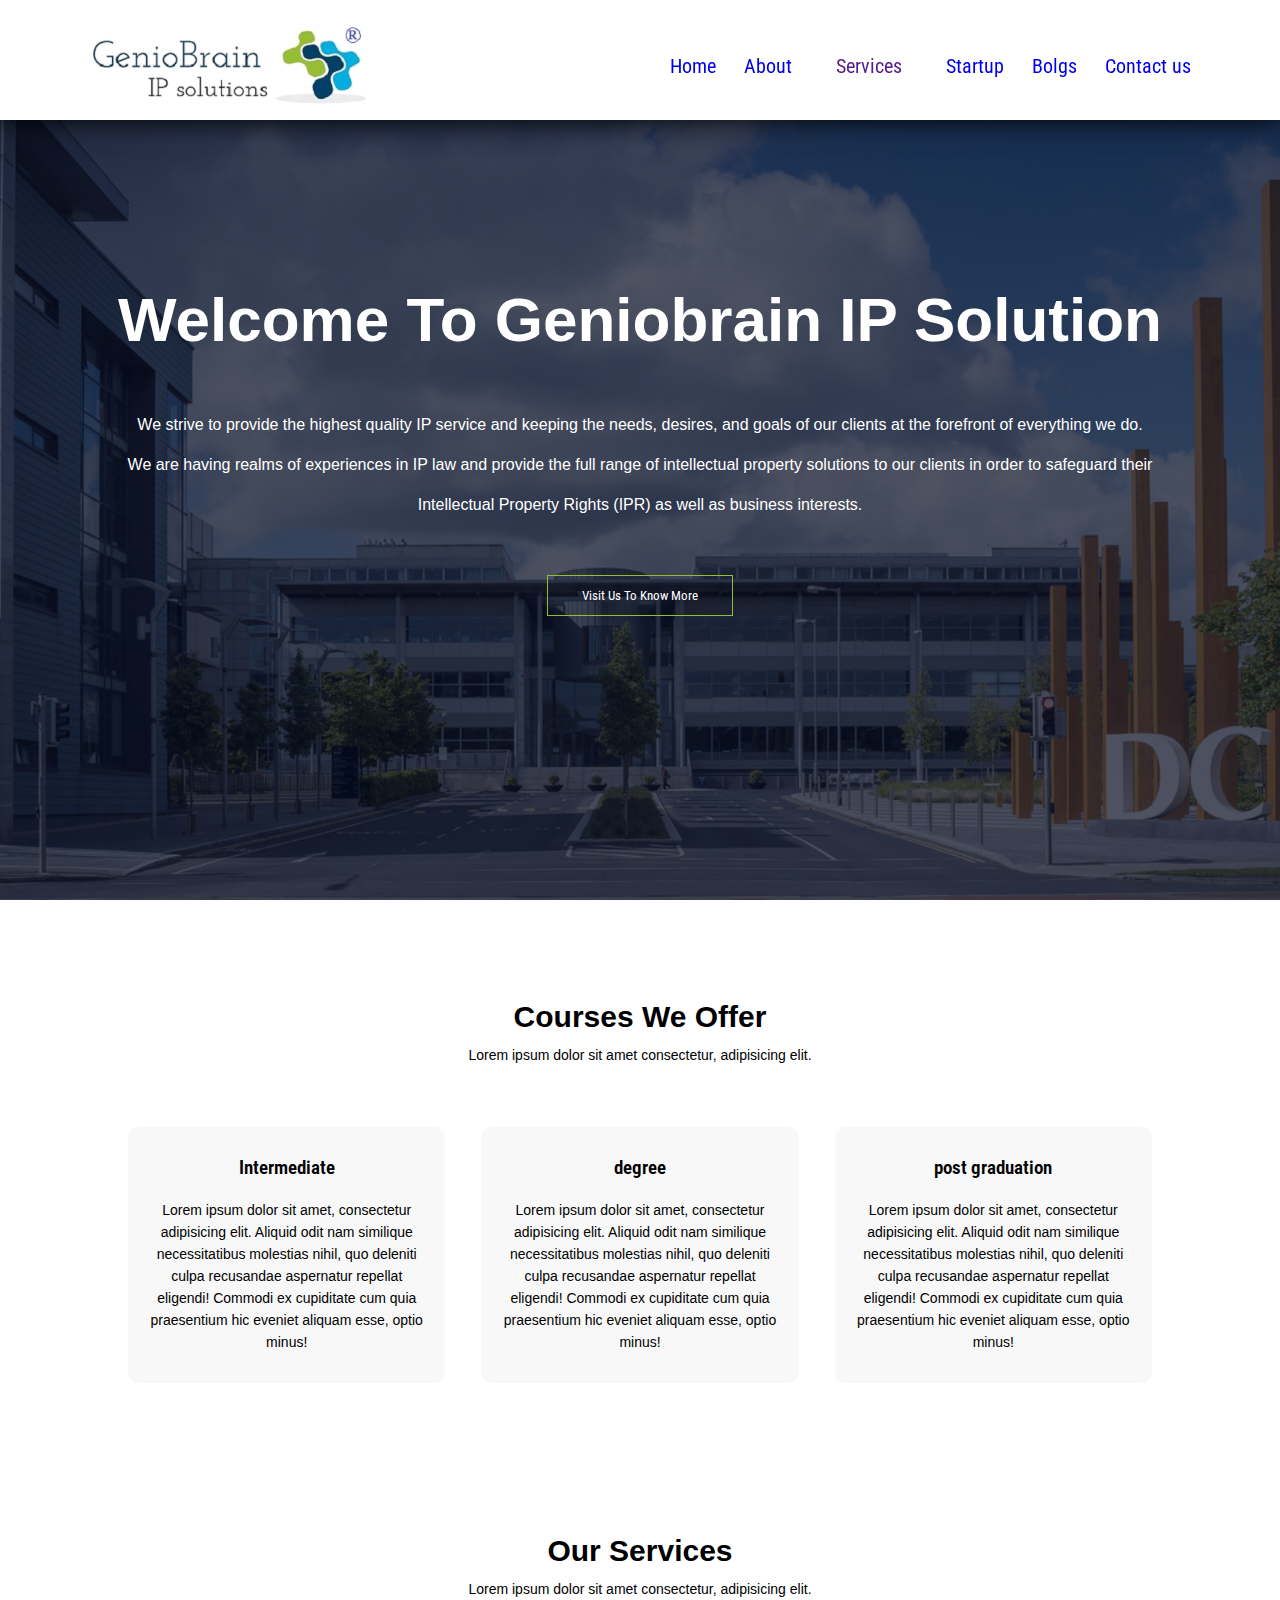
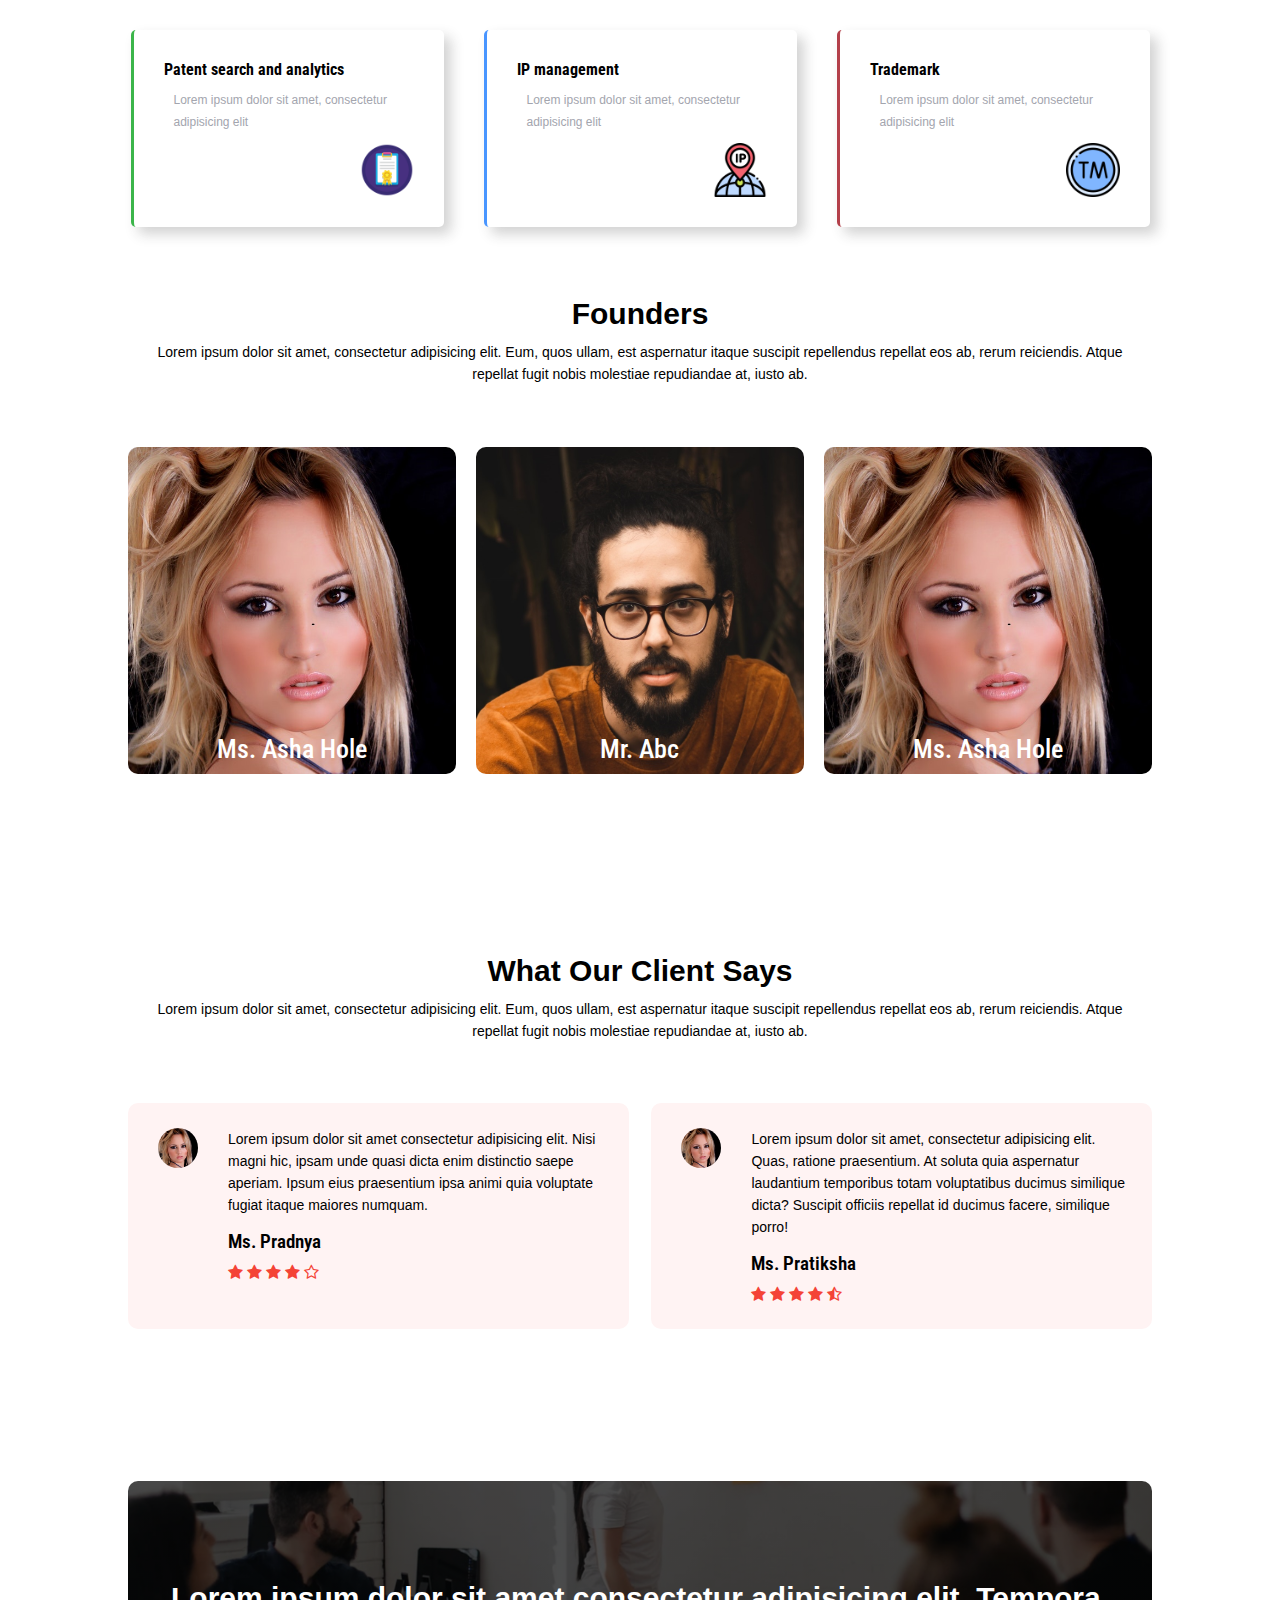
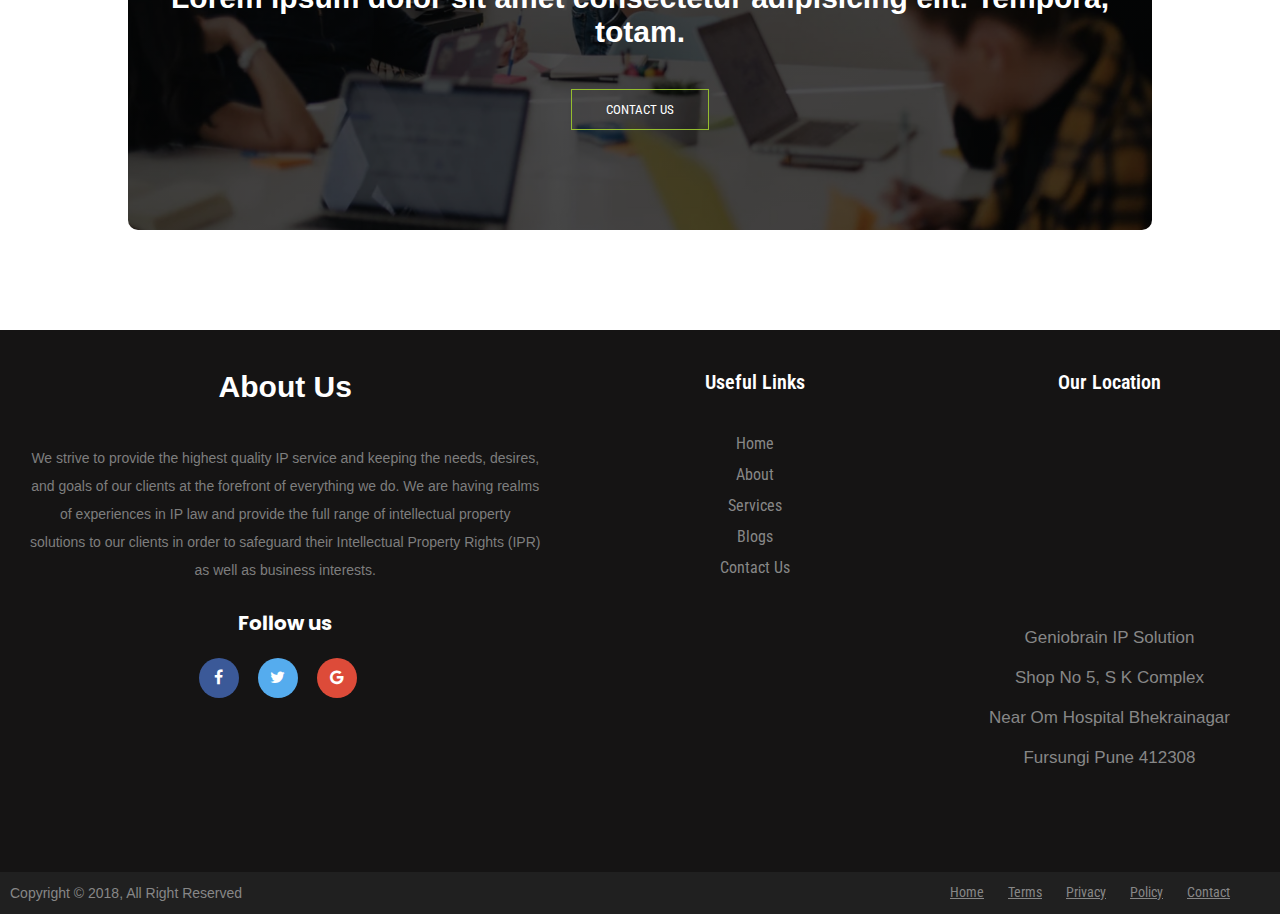
<file: index.html>
<!DOCTYPE html>
<html lang="en">
  <head>
    <meta charset="UTF-8" />
    <meta http-equiv="X-UA-Compatible" content="IE=edge" />
    <meta name="viewport" content="width=device-width, initial-scale=1.0" />
    <title>Geniobrain IP Solution</title>
    <link rel="stylesheet" href="style.css" />
    <link rel="preconnect" href="https://fonts.googleapis.com" />
    <link rel="preconnect" href="https://fonts.gstatic.com" crossorigin />
    <link
      href="https://fonts.googleapis.com/css2?family=Poppins:wght@100;200;300;400;600;700&family=Roboto+Condensed:wght@300;400;700&display=swap"
      rel="stylesheet"
    />
    <link
      rel="stylesheet"
      href="https://stackpath.bootstrapcdn.com/font-awesome/4.7.0/css/font-awesome.min.css"
    />
  </head>
  <body>
    <section class="header">
      <nav>
        <a href="index.html"> <img src="images/Logo.png" alt="" /> </a>
        <div class="nav-links" id="navLinks">
          <i class="fa fa-times" onclick="hideMenu()"></i>
          <ul>
            <li><a href="index.html">Home</a></li>
            <li><a href="about.html">About</a></li>
            <li class="dropdown">
              <a href="javascript:void(0)" class="dropbtn">Services</a>
              <div class="dropdown-content">
                <div class="patent">
                  <h3>Patent search and analytics</h3>
                  <hr />
                  <a href="#">Novelty/Patentability search</a>
                  <a href="#">Chemical structure search </a>
                  <a href="#"
                    >Freedom to operate (FTO) search and product clearance
                  </a>
                  <a href="#"> Validation or Invalidation search</a>
                  <a href="#">Patent filing and prosecution</a>
                  <a href="#"
                    >Filing International and foreign patent application</a
                  >
                  <a href="#"> Technology Landscape </a>
                  <a href="#">Patent due-diligence </a>
                  <a href="#">Freedom to operate</a>
                  <a href="#">Patent portfolio</a>
                </div>
                <div class="patent">
                  <h3>IP management</h3>
                  <hr />
                  <a href="#">IP valuation and commercialization </a>
                  <a href="#">IP audit and due diligence </a>
                  <a href="#">IP portfolio management </a>
                </div>
                <div class="patent">
                  <h3>Trademark</h3>
                  <hr />
                  <a href="#"
                    >Trademark search in India & internationally with detailed
                    search report
                  </a>
                  <a href="#"
                    >Trademark application filing and prosecution in India and
                    Internationally
                  </a>
                  <a href="#"> Trademark infringement </a>
                  <a href="#"> Trademark Renewal </a>
                  <a href="#"> Technology Landscape </a>
                  <a href="#"> Trademark opposition </a>
                  <a href="#"> Trademark litigation</a>
                </div>
              </div>
            </li>
            <li><a href="startup.html">Startup</a></li>
            <li><a href="bolgs.html">Bolgs</a></li>
            <li><a href="contactUs.html">Contact us</a></li>
          </ul>
        </div>
        <i class="fa fa-bars" onclick="showMenu()"></i>
      </nav>
    </section>

    <!-- -------------course -->
    <section>
      <div class="container">
        <div class="img"></div>
        <div class="text-box">
          <h1>Welcome To Geniobrain IP Solution</h1>
          <p>
            We strive to provide the highest quality IP service and keeping the
            needs, desires, and goals of our clients at the forefront of
            everything we do.<br />
            We are having realms of experiences in IP law and provide the full
            range of intellectual property solutions to our clients in order to
            safeguard their Intellectual Property Rights (IPR) as well as
            business interests.
          </p>
          <a href="" class="hero-btn">Visit Us To Know More</a>
        </div>
      </div>
    </section>

    <section class="course">
      <h1>Courses We Offer</h1>
      <p>Lorem ipsum dolor sit amet consectetur, adipisicing elit.</p>
      <div class="row">
        <div class="course-col">
          <h3>Intermediate</h3>
          <p>
            Lorem ipsum dolor sit amet, consectetur adipisicing elit. Aliquid
            odit nam similique necessitatibus molestias nihil, quo deleniti
            culpa recusandae aspernatur repellat eligendi! Commodi ex cupiditate
            cum quia praesentium hic eveniet aliquam esse, optio minus!
          </p>
        </div>
        <div class="course-col">
          <h3>degree</h3>
          <p>
            Lorem ipsum dolor sit amet, consectetur adipisicing elit. Aliquid
            odit nam similique necessitatibus molestias nihil, quo deleniti
            culpa recusandae aspernatur repellat eligendi! Commodi ex cupiditate
            cum quia praesentium hic eveniet aliquam esse, optio minus!
          </p>
        </div>
        <div class="course-col">
          <h3>post graduation</h3>
          <p>
            Lorem ipsum dolor sit amet, consectetur adipisicing elit. Aliquid
            odit nam similique necessitatibus molestias nihil, quo deleniti
            culpa recusandae aspernatur repellat eligendi! Commodi ex cupiditate
            cum quia praesentium hic eveniet aliquam esse, optio minus!
          </p>
        </div>
      </div>
    </section>
    <!-- Services  -->
    <section class="course">
      <h1>Our Services</h1>
      <p>Lorem ipsum dolor sit amet consectetur, adipisicing elit.</p>
    </section>
    <div class="rowServices">
      <div class="card green">
        <h4>Patent search and analytics</h4>
        <p>Lorem ipsum dolor sit amet, consectetur adipisicing elit</p>
        <img class="image" src="images/s1.png" alt="money" />
      </div>

      <div class="card blue">
        <h4>IP management</h4>
        <p>Lorem ipsum dolor sit amet, consectetur adipisicing elit</p>
        <img class="image" src="images/s2.png" alt="settings" />
      </div>

      <div class="card red">
        <h4>Trademark</h4>
        <p>Lorem ipsum dolor sit amet, consectetur adipisicing elit</p>
        <img class="image" src="images/s3.png" alt="article" />
      </div>
    </div>
    <!-- --------campus----- -->
    <section class="campus">
      <h1>Founders</h1>
      <p>
        Lorem ipsum dolor sit amet, consectetur adipisicing elit. Eum, quos
        ullam, est aspernatur itaque suscipit repellendus repellat eos ab, rerum
        reiciendis. Atque repellat fugit nobis molestiae repudiandae at, iusto
        ab.
      </p>
      <div class="row">
        <div class="campus-col">
          <img src="images/user1.jpg" alt="" />
          <div class="layer">
            <h3>Ms. Asha Hole</h3>
          </div>
        </div>
        <div class="campus-col">
          <img src="images/user2.jpg" alt="" />
          <div class="layer">
            <h3>Mr. Abc</h3>
          </div>
        </div>
        <div class="campus-col">
          <img src="images/user1.jpg" alt="" />
          <div class="layer">
            <h3>Ms. Asha Hole</h3>
          </div>
        </div>
      </div>
    </section>

    <!-- ----------------testimonials--------- -->

    <section class="testimonials">
      <h1>What Our Client Says</h1>
      <p>
        Lorem ipsum dolor sit amet, consectetur adipisicing elit. Eum, quos
        ullam, est aspernatur itaque suscipit repellendus repellat eos ab, rerum
        reiciendis. Atque repellat fugit nobis molestiae repudiandae at, iusto
        ab.
      </p>
      <div class="row">
        <div class="testimonials-col">
          <img src="images/user1.jpg" alt="" />
          <div>
            <p>
              Lorem ipsum dolor sit amet consectetur adipisicing elit. Nisi
              magni hic, ipsam unde quasi dicta enim distinctio saepe aperiam.
              Ipsum eius praesentium ipsa animi quia voluptate fugiat itaque
              maiores numquam.
            </p>
            <h3>Ms. Pradnya</h3>
            <i class="fa fa-star"></i>
            <i class="fa fa-star"></i>
            <i class="fa fa-star"></i>
            <i class="fa fa-star"></i>
            <i class="fa fa-star-o"></i>
          </div>
        </div>
        <div class="testimonials-col">
          <img src="images/user1.jpg" alt="" />
          <div>
            <p>
              Lorem ipsum dolor sit amet, consectetur adipisicing elit. Quas,
              ratione praesentium. At soluta quia aspernatur laudantium
              temporibus totam voluptatibus ducimus similique dicta? Suscipit
              officiis repellat id ducimus facere, similique porro!
            </p>
            <h3>Ms. Pratiksha</h3>
            <i class="fa fa-star"></i>
            <i class="fa fa-star"></i>
            <i class="fa fa-star"></i>
            <i class="fa fa-star"></i>
            <i class="fa fa-star-half-o"></i>
          </div>
        </div>
      </div>
    </section>

    <!-- --------call to action---- -->

    <section class="cta">
      <h1>
        Lorem ipsum dolor sit amet consectetur adipisicing elit. Tempora, totam.
      </h1>
      <a href="" class="hero-btn">CONTACT US</a>
    </section>

    <!-- --------Footer---- -->

    <footer class="footer-section">
      <div class="container">
        <div class="footer-content pt-5 pb-5">
          <div class="row">
            <div class="col-xl-4 col-lg-4 mb-50">
              <div class="footer-widget">
                <div class="footer-logo">
                  <!-- <a href="index.html"><img src="images/Logo.png" class="img-fluid" alt="logo"></a> -->
                  <h1>About Us</h1>
                </div>
                <div class="footer-text">
                  <p>
                    We strive to provide the highest quality IP service and
                    keeping the needs, desires, <br />
                    and goals of our clients at the forefront of everything we
                    do. We are having realms <br />
                    of experiences in IP law and provide the full range of
                    intellectual property <br />
                    solutions to our clients in order to safeguard their
                    Intellectual Property Rights (IPR) <br />
                    as well as business interests.
                  </p>
                </div>
                <div class="footer-social-icon">
                  <span>Follow us</span>
                  <a href="#"><i class="fa fa-facebook facebook-bg"></i></a>
                  <a href="#"><i class="fa fa-twitter twitter-bg"></i></a>
                  <a href="#"><i class="fa fa-google google-bg"></i></a>
                </div>
              </div>
            </div>
            <div class="col-xl-4 col-lg-4 col-md-6 mb-30">
              <div class="footer-widget">
                <div class="footer-widget-heading">
                  <h3>Useful Links</h3>
                </div>
                <ul>
                  <li><a href="#">Home</a></li>
                  <li><a href="#">about</a></li>
                  <li><a href="#">services</a></li>

                  <li><a href="#">Blogs</a></li>
                  <li><a href="#">Contact us</a></li>
                </ul>
              </div>
            </div>
            <div class="col-xl-4 col-lg-4 col-md-6 mb-50">
              <div class="footer-widget">
                <div class="footer-widget-heading">
                  <h3>Our Location</h3>
                </div>
                <section class="footer-location">
                  <iframe
                    src="https://www.google.com/maps/embed?pb=!1m18!1m12!1m3!1d3784.009553077379!2d73.95090291436824!3d18.483226475140498!2m3!1f0!2f0!3f0!3m2!1i1024!2i768!4f13.1!3m3!1m2!1s0x3bc2e9a448e4adad%3A0x2eef3a43ccb95f9d!2sGenioBrain%20IP%20Solutions!5e0!3m2!1sen!2sin!4v1672297318051!5m2!1sen!2sin"
                    width="600"
                    height="450"
                    style="border: 0"
                    allowfullscreen=""
                    loading="lazy"
                    referrerpolicy="no-referrer-when-downgrade"
                  ></iframe>
                </section>
                <p class="para">
                  Geniobrain IP Solution <br />
                  Shop No 5, S K Complex <br />
                  Near Om Hospital Bhekrainagar <br />
                  Fursungi Pune 412308
                </p>
              </div>
            </div>
          </div>
        </div>
      </div>
      <div class="copyright-area">
        <div class="container">
          <div class="row">
            <div class="col-xl-6 col-lg-6 text-center text-lg-left">
              <div class="copyright-text">
                <p>Copyright &copy; 2018, All Right Reserved</p>
              </div>
            </div>
            <div class="col-xl-6 col-lg-6 d-none d-lg-block text-right">
              <div class="footer-menu">
                <ul>
                  <li><a href="#">Home</a></li>
                  <li><a href="#">Terms</a></li>
                  <li><a href="#">Privacy</a></li>
                  <li><a href="#">Policy</a></li>
                  <li><a href="#">Contact</a></li>
                </ul>
              </div>
            </div>
          </div>
        </div>
      </div>
    </footer>

    <!-- ---------------------Javascript for toggle menu -->
    <script>
      var navLinks = document.getElementById("navLinks");
      function showMenu() {
        navLinks.style.right = "0";
      }
      function hideMenu() {
        navLinks.style.right = "-200px";
      }
    </script>
  </body>
</html>
</file>
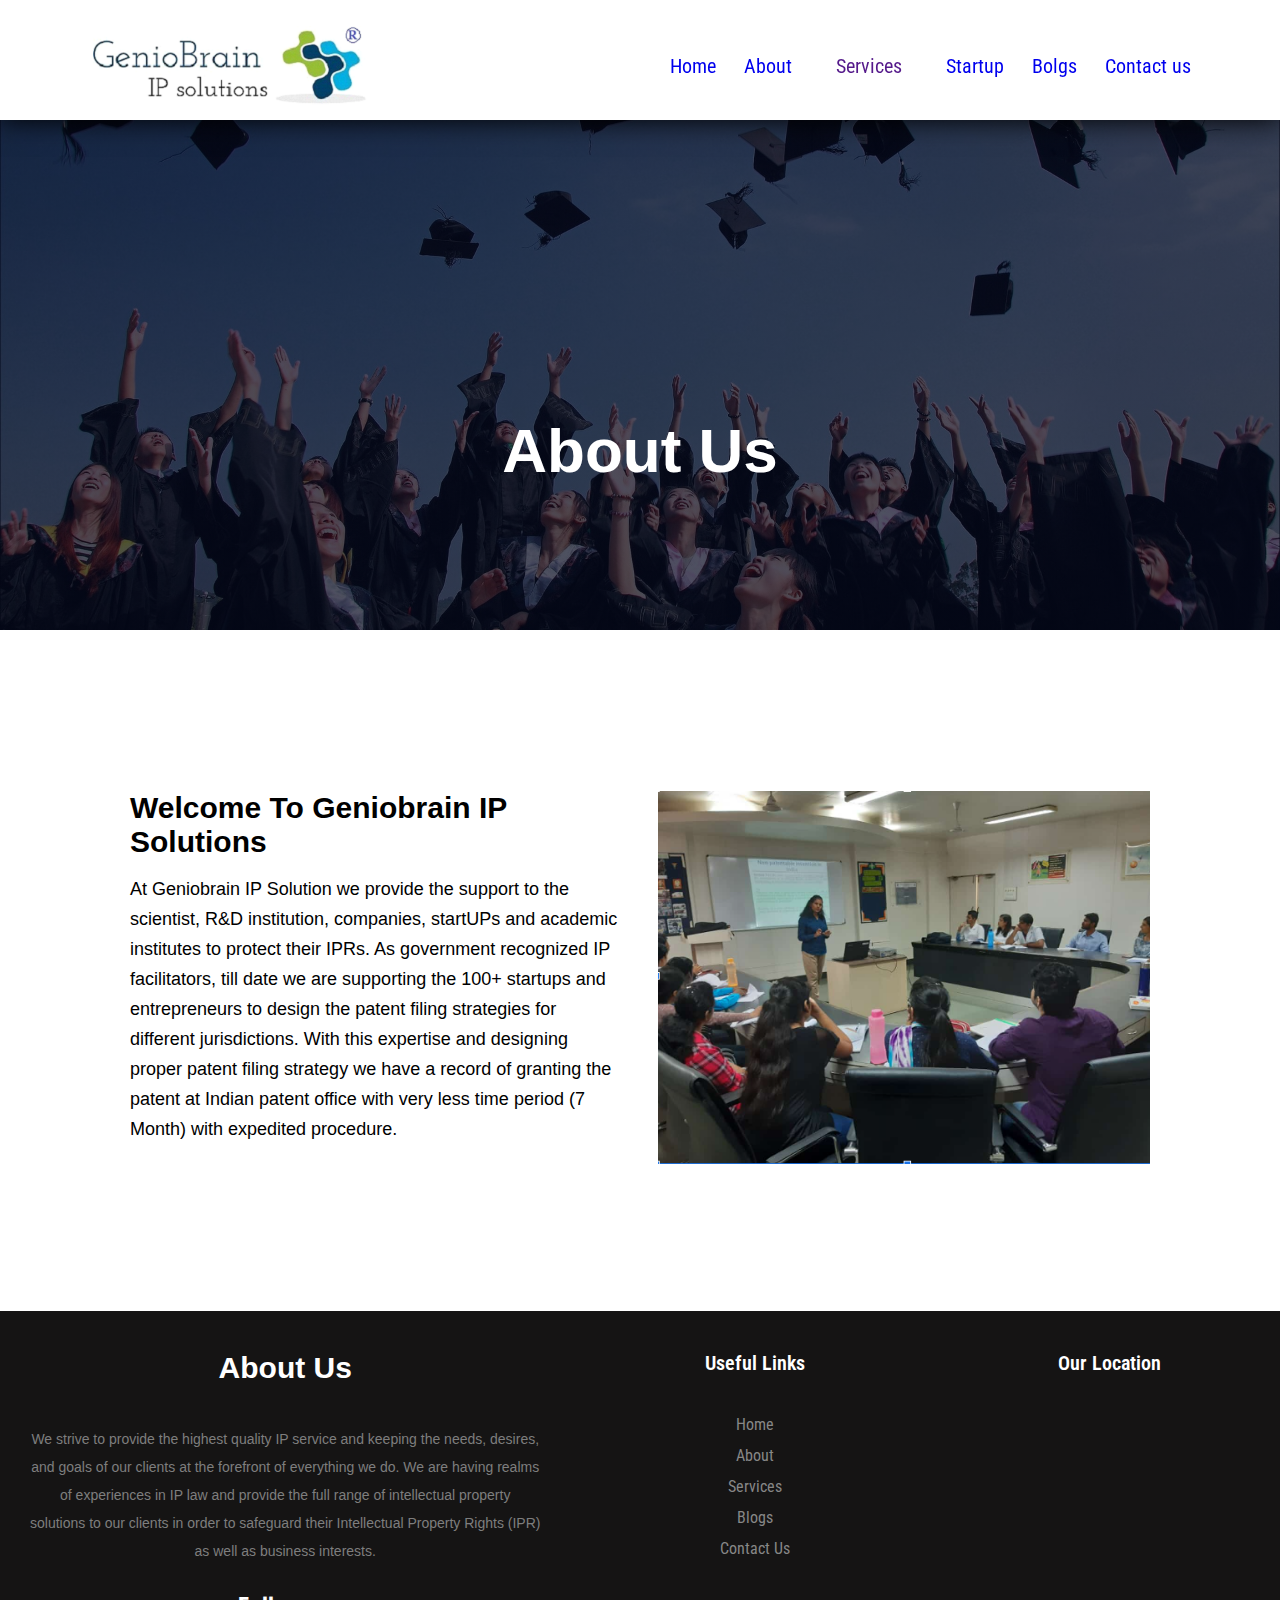
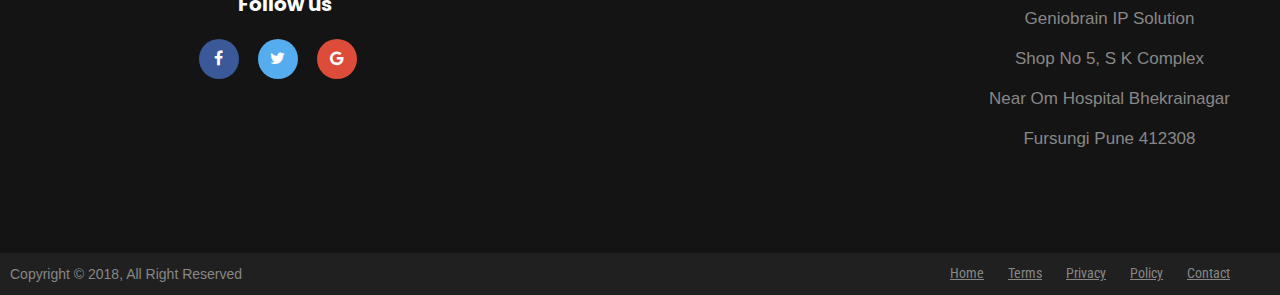
<file: about.html>
<!DOCTYPE html>
<html lang="en">
  <head>
    <meta charset="UTF-8" />
    <meta http-equiv="X-UA-Compatible" content="IE=edge" />
    <meta name="viewport" content="width=device-width, initial-scale=1.0" />
    <title>UniverSity Website</title>
    <link rel="stylesheet" href="style.css" />
    <link rel="preconnect" href="https://fonts.googleapis.com" />
    <link rel="preconnect" href="https://fonts.gstatic.com" crossorigin />
    <link
      href="https://fonts.googleapis.com/css2?family=Poppins:wght@100;200;300;400;600;700&family=Roboto+Condensed:wght@300;400;700&display=swap"
      rel="stylesheet"
    />
    <link
      rel="stylesheet"
      href="https://stackpath.bootstrapcdn.com/font-awesome/4.7.0/css/font-awesome.min.css"
    />
  </head>
  <body>
    <section class="header">
      <nav>
        <a href="index.html"> <img src="images/Logo.png" alt="" /> </a>
        <div class="nav-links" id="navLinks">
          <i class="fa fa-times" onclick="hideMenu()"></i>
          <ul>
            <li><a href="index.html">Home</a></li>
            <li><a href="about.html">About</a></li>
            <li class="dropdown">
              <a href="javascript:void(0)" class="dropbtn">Services</a>
              <div class="dropdown-content">
                <div class="patent">
                  <h3>Patent search and analytics</h3>
                  <hr />
                  <a href="#">Novelty/Patentability search</a>
                  <a href="#">Chemical structure search </a>
                  <a href="#"
                    >Freedom to operate (FTO) search and product clearance
                  </a>
                  <a href="#"> Validation or Invalidation search</a>
                  <a href="#">Patent filing and prosecution</a>
                  <a href="#"
                    >Filing International and foreign patent application</a
                  >
                  <a href="#"> Technology Landscape </a>
                  <a href="#">Patent due-diligence </a>
                  <a href="#">Freedom to operate</a>
                  <a href="#">Patent portfolio</a>
                </div>
                <div class="patent">
                  <h3>IP management</h3>
                  <hr />
                  <a href="#">IP valuation and commercialization </a>
                  <a href="#">IP audit and due diligence </a>
                  <a href="#">IP portfolio management </a>
                </div>
                <div class="patent">
                  <h3>Trademark</h3>
                  <hr />
                  <a href="#"
                    >Trademark search in India & internationally with detailed
                    search report
                  </a>
                  <a href="#"
                    >Trademark application filing and prosecution in India and
                    Internationally
                  </a>
                  <a href="#"> Trademark infringement </a>
                  <a href="#"> Trademark Renewal </a>
                  <a href="#"> Technology Landscape </a>
                  <a href="#"> Trademark opposition </a>
                  <a href="#"> Trademark litigation</a>
                </div>
              </div>
            </li>
            <li><a href="startup.html">Startup</a></li>
            <li><a href="bolgs.html">Bolgs</a></li>
            <li><a href="contactUs.html">Contact us</a></li>
          </ul>
        </div>
        <i class="fa fa-bars" onclick="showMenu()"></i>
      </nav>
    </section>
    <section>
      <div class="container">
        <div class="images"></div>
        <div class="text-box">
          <h1>About Us</h1>
        </div>
      </div>
    </section>

    <section class="about-us">
      <div class="row">
        <div class="about-col">
          <h1>Welcome To Geniobrain IP Solutions</h1>
          <p>
            At Geniobrain IP Solution we provide the support to the scientist,
            R&D institution, companies, startUPs and academic institutes to
            protect their IPRs. As government recognized IP facilitators, till
            date we are supporting the 100+ startups and entrepreneurs to design
            the patent filing strategies for different jurisdictions. With this
            expertise and designing proper patent filing strategy we have a
            record of granting the patent at Indian patent office with very less
            time period (7 Month) with expedited procedure.
          </p>
        </div>
        <div class="about-col image-col">
          <img src="images/about.png" alt="" />
        </div>
      </div>
    </section>

    <!-- --------Footer---- -->

    <footer class="footer-section">
      <div class="container">
        <div class="footer-content pt-5 pb-5">
          <div class="row">
            <div class="col-xl-4 col-lg-4 mb-50">
              <div class="footer-widget">
                <div class="footer-logo">
                  <!-- <a href="index.html"><img src="images/Logo.png" class="img-fluid" alt="logo"></a> -->
                  <h1>About Us</h1>
                </div>
                <div class="footer-text">
                  <p>
                    We strive to provide the highest quality IP service and
                    keeping the needs, desires, <br />
                    and goals of our clients at the forefront of everything we
                    do. We are having realms <br />
                    of experiences in IP law and provide the full range of
                    intellectual property <br />
                    solutions to our clients in order to safeguard their
                    Intellectual Property Rights (IPR) <br />
                    as well as business interests.
                  </p>
                </div>
                <div class="footer-social-icon">
                  <span>Follow us</span>
                  <a href="#"><i class="fa fa-facebook facebook-bg"></i></a>
                  <a href="#"><i class="fa fa-twitter twitter-bg"></i></a>
                  <a href="#"><i class="fa fa-google google-bg"></i></a>
                </div>
              </div>
            </div>
            <div class="col-xl-4 col-lg-4 col-md-6 mb-30">
              <div class="footer-widget">
                <div class="footer-widget-heading">
                  <h3>Useful Links</h3>
                </div>
                <ul>
                  <li><a href="#">Home</a></li>
                  <li><a href="#">about</a></li>
                  <li><a href="#">services</a></li>

                  <li><a href="#">Blogs</a></li>
                  <li><a href="#">Contact us</a></li>
                </ul>
              </div>
            </div>
            <div class="col-xl-4 col-lg-4 col-md-6 mb-50">
              <div class="footer-widget">
                <div class="footer-widget-heading">
                  <h3>Our Location</h3>
                </div>
                <section class="footer-location">
                  <iframe
                    src="https://www.google.com/maps/embed?pb=!1m18!1m12!1m3!1d7567.9355784693125!2d73.94855612258378!3d18.485118175039975!2m3!1f0!2f0!3f0!3m2!1i1024!2i768!4f13.1!3m3!1m2!1s0x3bc2e9e305da104d%3A0x58d4427f13f11bc9!2sBhekrai%20Nagar%2C%20Fursungi%2C%20Maharashtra%20412308!5e0!3m2!1sen!2sin!4v1671770968030!5m2!1sen!2sin"
                    width="600"
                    height="450"
                    style="border: 0"
                    allowfullscreen=""
                    loading="lazy"
                    referrerpolicy="no-referrer-when-downgrade"
                  ></iframe>
                </section>
                <p class="para">
                  Geniobrain IP Solution <br />
                  Shop No 5, S K Complex <br />
                  Near Om Hospital Bhekrainagar <br />
                  Fursungi Pune 412308
                </p>
              </div>
            </div>
          </div>
        </div>
      </div>
      <div class="copyright-area">
        <div class="container">
          <div class="row">
            <div class="col-xl-6 col-lg-6 text-center text-lg-left">
              <div class="copyright-text">
                <p>Copyright &copy; 2018, All Right Reserved</p>
              </div>
            </div>
            <div class="col-xl-6 col-lg-6 d-none d-lg-block text-right">
              <div class="footer-menu">
                <ul>
                  <li><a href="#">Home</a></li>
                  <li><a href="#">Terms</a></li>
                  <li><a href="#">Privacy</a></li>
                  <li><a href="#">Policy</a></li>
                  <li><a href="#">Contact</a></li>
                </ul>
              </div>
            </div>
          </div>
        </div>
      </div>
    </footer>

    <!-- ---------------------Javascript for toggle menu -->
    <script>
      var navLinks = document.getElementById("navLinks");
      function showMenu() {
        navLinks.style.right = "0";
      }
      function hideMenu() {
        navLinks.style.right = "-200px";
      }
    </script>
  </body>
</html>
</file>
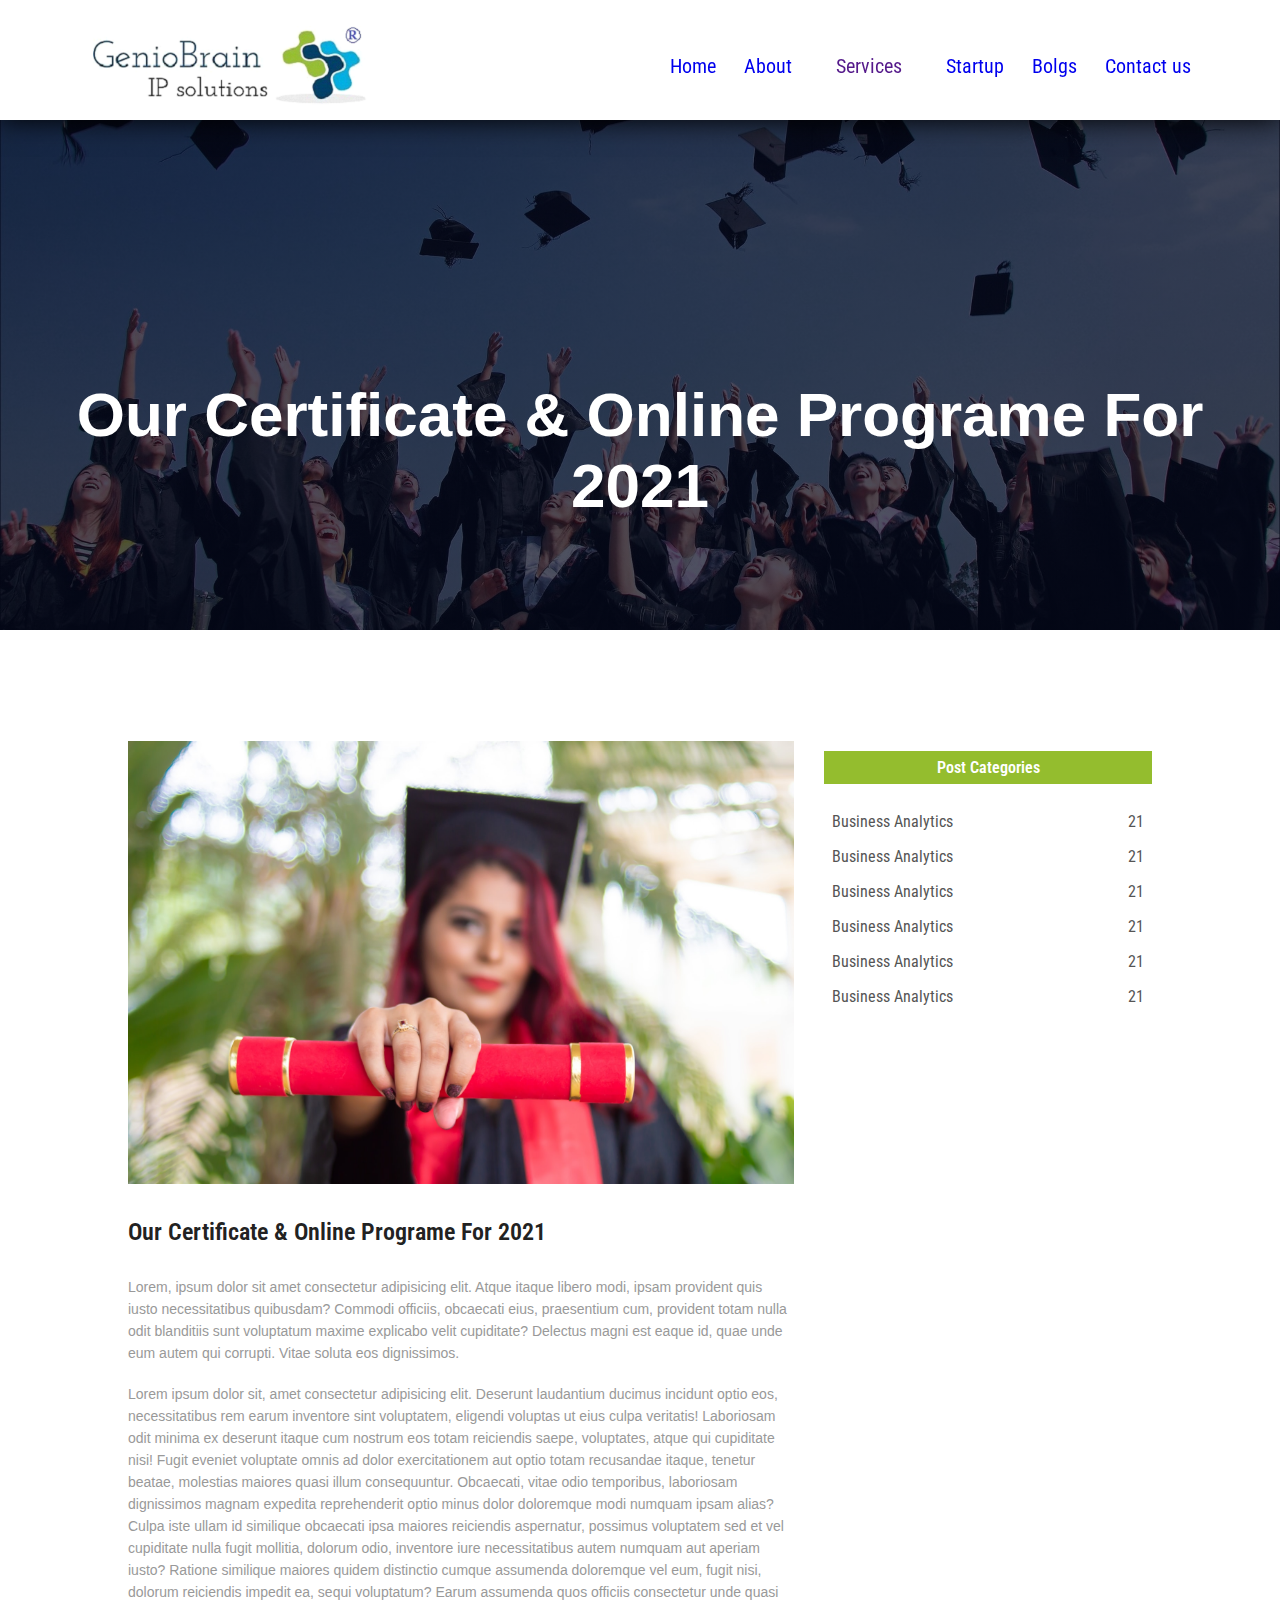
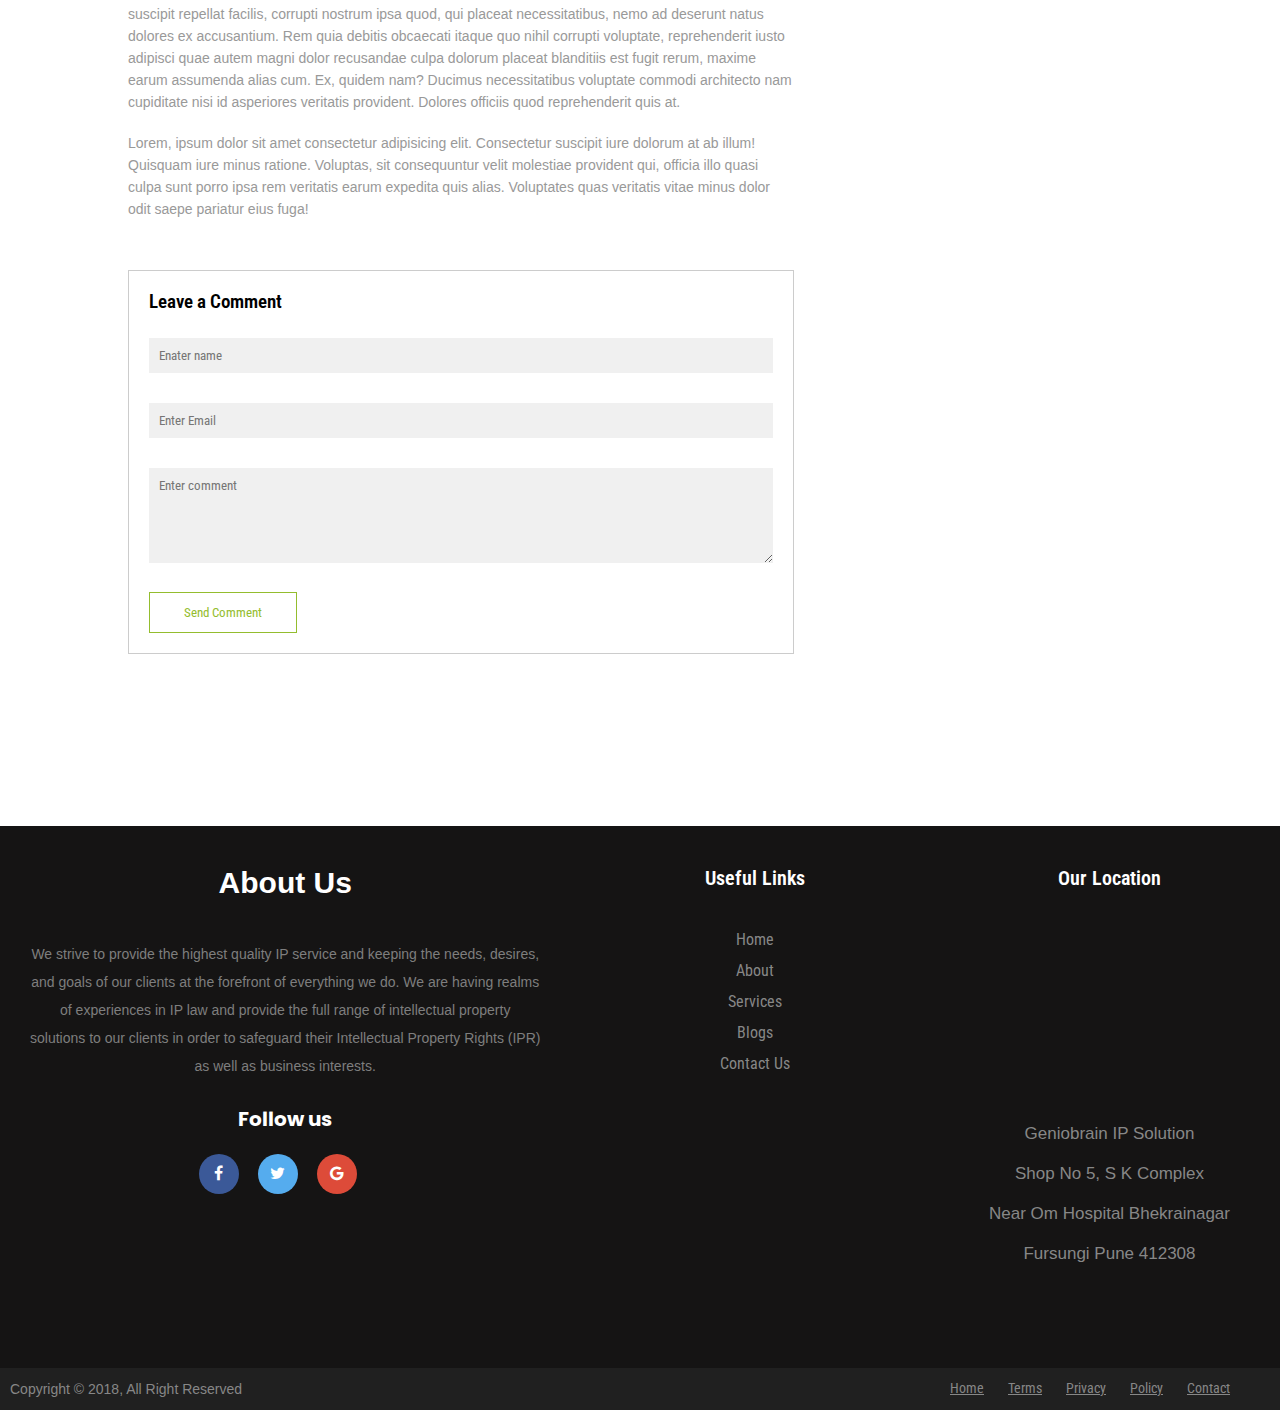
<file: bolgs.html>
<!DOCTYPE html>
<html lang="en">
  <head>
    <meta charset="UTF-8" />
    <meta http-equiv="X-UA-Compatible" content="IE=edge" />
    <meta name="viewport" content="width=device-width, initial-scale=1.0" />
    <title>UniverSity Website</title>
    <link rel="stylesheet" href="style.css" />
    <link rel="preconnect" href="https://fonts.googleapis.com" />
    <link rel="preconnect" href="https://fonts.gstatic.com" crossorigin />
    <link
      href="https://fonts.googleapis.com/css2?family=Poppins:wght@100;200;300;400;600;700&family=Roboto+Condensed:wght@300;400;700&display=swap"
      rel="stylesheet"
    />
    <link
      rel="stylesheet"
      href="https://stackpath.bootstrapcdn.com/font-awesome/4.7.0/css/font-awesome.min.css"
    />
  </head>
  <body>
    <section class="header">
      <nav>
        <a href="index.html"> <img src="images/Logo.png" alt="" /> </a>
        <div class="nav-links" id="navLinks">
          <i class="fa fa-times" onclick="hideMenu()"></i>
          <ul>
            <li><a href="index.html">Home</a></li>
            <li><a href="about.html">About</a></li>
            <li class="dropdown">
              <a href="javascript:void(0)" class="dropbtn">Services</a>
              <div class="dropdown-content">
                <div class="patent">
                  <h3>Patent search and analytics</h3>
                  <hr />
                  <a href="#">Novelty/Patentability search</a>
                  <a href="#">Chemical structure search </a>
                  <a href="#"
                    >Freedom to operate (FTO) search and product clearance
                  </a>
                  <a href="#"> Validation or Invalidation search</a>
                  <a href="#">Patent filing and prosecution</a>
                  <a href="#"
                    >Filing International and foreign patent application</a
                  >
                  <a href="#"> Technology Landscape </a>
                  <a href="#">Patent due-diligence </a>
                  <a href="#">Freedom to operate</a>
                  <a href="#">Patent portfolio</a>
                </div>
                <div class="patent">
                  <h3>IP management</h3>
                  <hr />
                  <a href="#">IP valuation and commercialization </a>
                  <a href="#">IP audit and due diligence </a>
                  <a href="#">IP portfolio management </a>
                </div>
                <div class="patent">
                  <h3>Trademark</h3>
                  <hr />
                  <a href="#"
                    >Trademark search in India & internationally with detailed
                    search report
                  </a>
                  <a href="#"
                    >Trademark application filing and prosecution in India and
                    Internationally
                  </a>
                  <a href="#"> Trademark infringement </a>
                  <a href="#"> Trademark Renewal </a>
                  <a href="#"> Technology Landscape </a>
                  <a href="#"> Trademark opposition </a>
                  <a href="#"> Trademark litigation</a>
                </div>
              </div>
            </li>

            <li><a href="startup.html">Startup</a></li>

            <li><a href="bolgs.html">Bolgs</a></li>
            <li><a href="contactUs.html">Contact us</a></li>
          </ul>
        </div>
        <i class="fa fa-bars" onclick="showMenu()"></i>
      </nav>
    </section>

    <section>
      <div class="container">
        <div class="images"></div>
        <div class="text-box">
          <h1>Our Certificate & Online Programe For 2021</h1>
        </div>
      </div>
    </section>

    <!-- -------bolg page content----- -->

    <section class="blog-content">
      <div class="row">
        <div class="blog-left">
          <img src="images/certificate.jpg" alt="" />
          <h2>Our Certificate & Online Programe For 2021</h2>
          <p>
            Lorem, ipsum dolor sit amet consectetur adipisicing elit. Atque
            itaque libero modi, ipsam provident quis iusto necessitatibus
            quibusdam? Commodi officiis, obcaecati eius, praesentium cum,
            provident totam nulla odit blanditiis sunt voluptatum maxime
            explicabo velit cupiditate? Delectus magni est eaque id, quae unde
            eum autem qui corrupti. Vitae soluta eos dignissimos.
          </p>
          <br />
          <p>
            Lorem ipsum dolor sit, amet consectetur adipisicing elit. Deserunt
            laudantium ducimus incidunt optio eos, necessitatibus rem earum
            inventore sint voluptatem, eligendi voluptas ut eius culpa
            veritatis! Laboriosam odit minima ex deserunt itaque cum nostrum eos
            totam reiciendis saepe, voluptates, atque qui cupiditate nisi! Fugit
            eveniet voluptate omnis ad dolor exercitationem aut optio totam
            recusandae itaque, tenetur beatae, molestias maiores quasi illum
            consequuntur. Obcaecati, vitae odio temporibus, laboriosam
            dignissimos magnam expedita reprehenderit optio minus dolor
            doloremque modi numquam ipsam alias? Culpa iste ullam id similique
            obcaecati ipsa maiores reiciendis aspernatur, possimus voluptatem
            sed et vel cupiditate nulla fugit mollitia, dolorum odio, inventore
            iure necessitatibus autem numquam aut aperiam iusto? Ratione
            similique maiores quidem distinctio cumque assumenda doloremque vel
            eum, fugit nisi, dolorum reiciendis impedit ea, sequi voluptatum?
            Earum assumenda quos officiis consectetur unde quasi suscipit
            repellat facilis, corrupti nostrum ipsa quod, qui placeat
            necessitatibus, nemo ad deserunt natus dolores ex accusantium. Rem
            quia debitis obcaecati itaque quo nihil corrupti voluptate,
            reprehenderit iusto adipisci quae autem magni dolor recusandae culpa
            dolorum placeat blanditiis est fugit rerum, maxime earum assumenda
            alias cum. Ex, quidem nam? Ducimus necessitatibus voluptate commodi
            architecto nam cupiditate nisi id asperiores veritatis provident.
            Dolores officiis quod reprehenderit quis at.
          </p>
          <br />
          <p>
            Lorem, ipsum dolor sit amet consectetur adipisicing elit.
            Consectetur suscipit iure dolorum at ab illum! Quisquam iure minus
            ratione. Voluptas, sit consequuntur velit molestiae provident qui,
            officia illo quasi culpa sunt porro ipsa rem veritatis earum
            expedita quis alias. Voluptates quas veritatis vitae minus dolor
            odit saepe pariatur eius fuga!
          </p>
          <div class="comment-box">
            <h3>Leave a Comment</h3>
            <form action="" class="comment-form">
              <input type="text" placeholder="Enater name" />
              <input type="email" placeholder="Enter Email" />
              <textarea
                name=""
                rows="5"
                placeholder="Enter comment"
                id="comment-box"
              ></textarea>
              <button class="hero-btn red-btn" id="post">Send Comment</button>
            </form>
          </div>
          <ul id="unordered"></ul>
        </div>
        <div class="blog-right">
          <h3>Post Categories</h3>
          <div>
            <span> Business Analytics</span>
            <span>21</span>
          </div>
          <div>
            <span> Business Analytics</span>
            <span>21</span>
          </div>
          <div>
            <span> Business Analytics</span>
            <span>21</span>
          </div>
          <div>
            <span> Business Analytics</span>
            <span>21</span>
          </div>
          <div>
            <span> Business Analytics</span>
            <span>21</span>
          </div>
          <div>
            <span> Business Analytics</span>
            <span>21</span>
          </div>
        </div>
      </div>
    </section>

    <!-- --------Footer---- -->

    <footer class="footer-section">
      <div class="container">
        <div class="footer-content pt-5 pb-5">
          <div class="row">
            <div class="col-xl-4 col-lg-4 mb-50">
              <div class="footer-widget">
                <div class="footer-logo">
                  <!-- <a href="index.html"><img src="images/Logo.png" class="img-fluid" alt="logo"></a> -->
                  <h1>About Us</h1>
                </div>
                <div class="footer-text">
                  <p>
                    We strive to provide the highest quality IP service and
                    keeping the needs, desires, <br />
                    and goals of our clients at the forefront of everything we
                    do. We are having realms <br />
                    of experiences in IP law and provide the full range of
                    intellectual property <br />
                    solutions to our clients in order to safeguard their
                    Intellectual Property Rights (IPR) <br />
                    as well as business interests.
                  </p>
                </div>
                <div class="footer-social-icon">
                  <span>Follow us</span>
                  <a href="#"><i class="fa fa-facebook facebook-bg"></i></a>
                  <a href="#"><i class="fa fa-twitter twitter-bg"></i></a>
                  <a href="#"><i class="fa fa-google google-bg"></i></a>
                </div>
              </div>
            </div>
            <div class="col-xl-4 col-lg-4 col-md-6 mb-30">
              <div class="footer-widget">
                <div class="footer-widget-heading">
                  <h3>Useful Links</h3>
                </div>
                <ul>
                  <li><a href="#">Home</a></li>
                  <li><a href="#">about</a></li>
                  <li><a href="#">services</a></li>

                  <li><a href="#">Blogs</a></li>
                  <li><a href="#">Contact us</a></li>
                </ul>
              </div>
            </div>
            <div class="col-xl-4 col-lg-4 col-md-6 mb-50">
              <div class="footer-widget">
                <div class="footer-widget-heading">
                  <h3>Our Location</h3>
                </div>
                <section class="footer-location">
                  <iframe
                    src="https://www.google.com/maps/embed?pb=!1m18!1m12!1m3!1d7567.9355784693125!2d73.94855612258378!3d18.485118175039975!2m3!1f0!2f0!3f0!3m2!1i1024!2i768!4f13.1!3m3!1m2!1s0x3bc2e9e305da104d%3A0x58d4427f13f11bc9!2sBhekrai%20Nagar%2C%20Fursungi%2C%20Maharashtra%20412308!5e0!3m2!1sen!2sin!4v1671770968030!5m2!1sen!2sin"
                    width="600"
                    height="450"
                    style="border: 0"
                    allowfullscreen=""
                    loading="lazy"
                    referrerpolicy="no-referrer-when-downgrade"
                  ></iframe>
                </section>
                <p class="para">
                  Geniobrain IP Solution <br />
                  Shop No 5, S K Complex <br />
                  Near Om Hospital Bhekrainagar <br />
                  Fursungi Pune 412308
                </p>
              </div>
            </div>
          </div>
        </div>
      </div>
      <div class="copyright-area">
        <div class="container">
          <div class="row">
            <div class="col-xl-6 col-lg-6 text-center text-lg-left">
              <div class="copyright-text">
                <p>Copyright &copy; 2018, All Right Reserved</p>
              </div>
            </div>
            <div class="col-xl-6 col-lg-6 d-none d-lg-block text-right">
              <div class="footer-menu">
                <ul>
                  <li><a href="#">Home</a></li>
                  <li><a href="#">Terms</a></li>
                  <li><a href="#">Privacy</a></li>
                  <li><a href="#">Policy</a></li>
                  <li><a href="#">Contact</a></li>
                </ul>
              </div>
            </div>
          </div>
        </div>
      </div>
    </footer>

    <!-- ---------------------Javascript for toggle menu -->
    <script>
      var navLinks = document.getElementById("navLinks");
      function showMenu() {
        navLinks.style.right = "0";
      }
      function hideMenu() {
        navLinks.style.right = "-200px";
      }
    </script>
  </body>
</html>
</file>
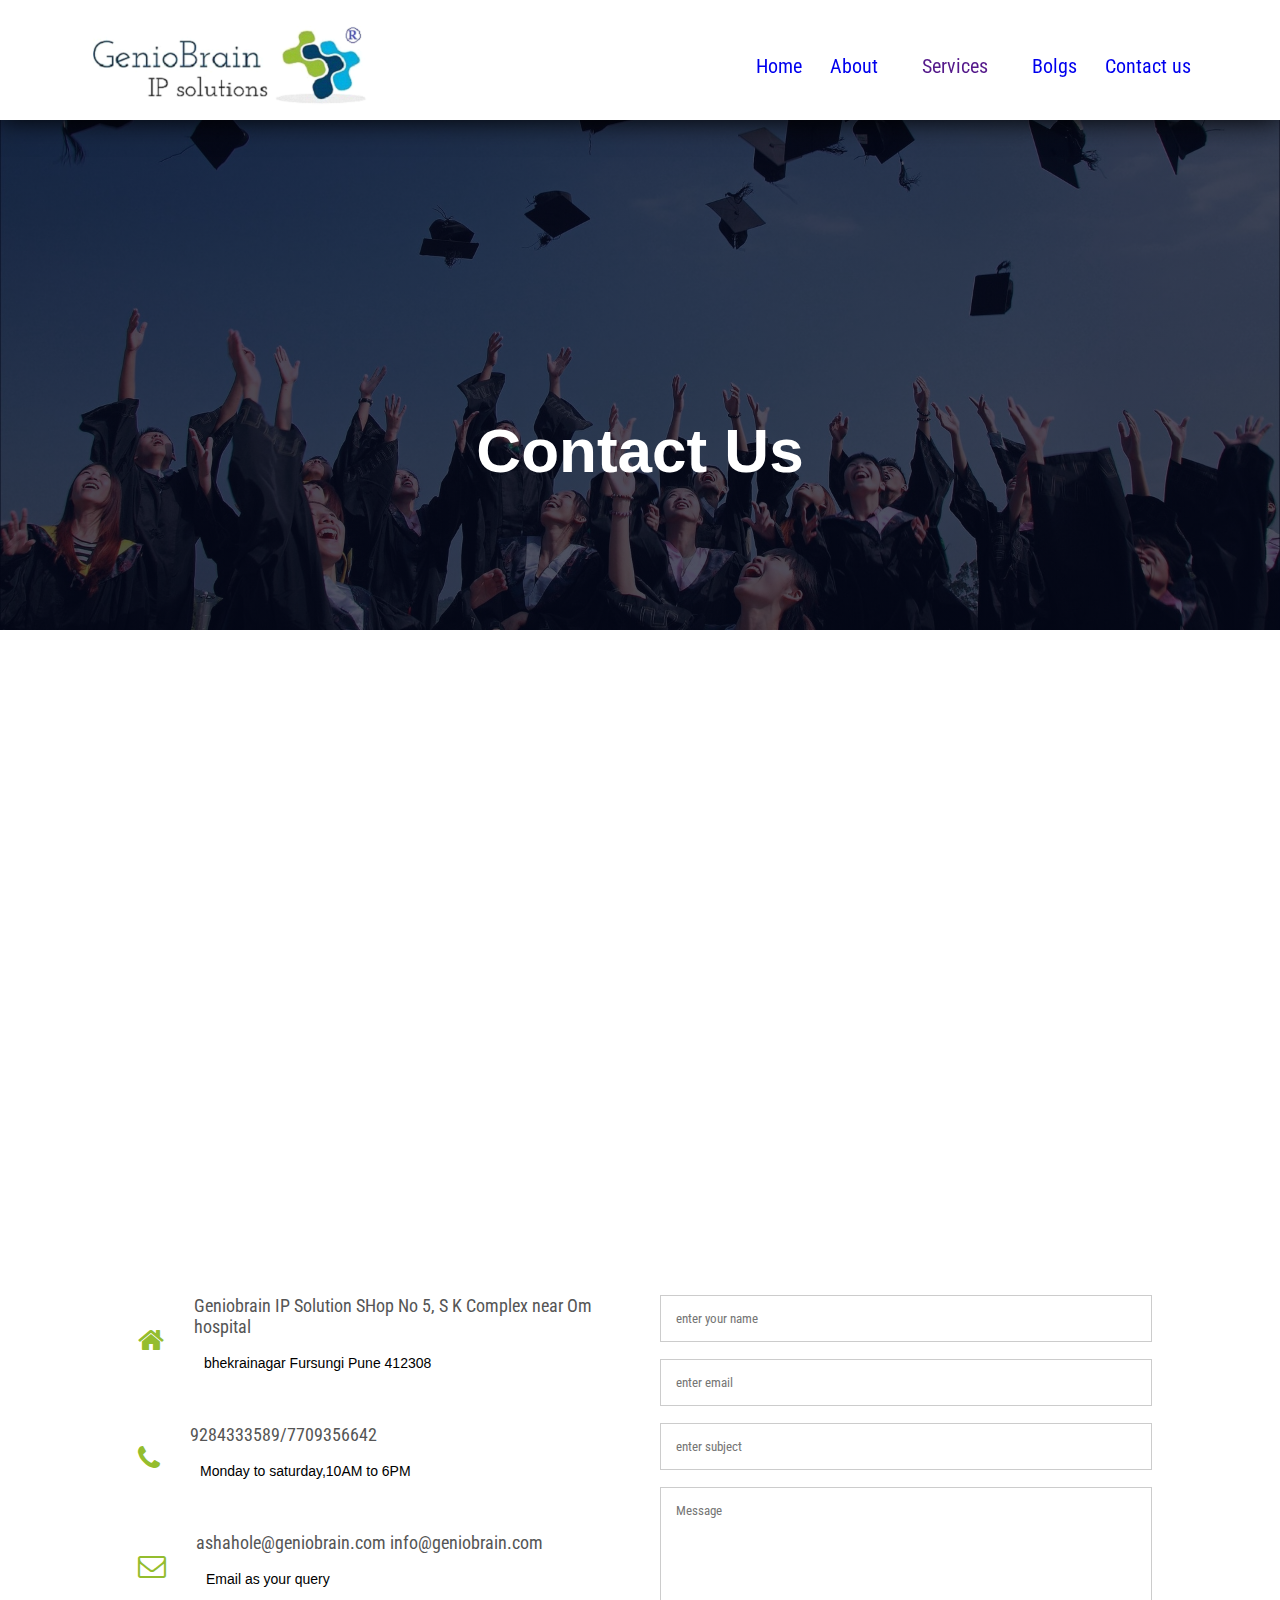
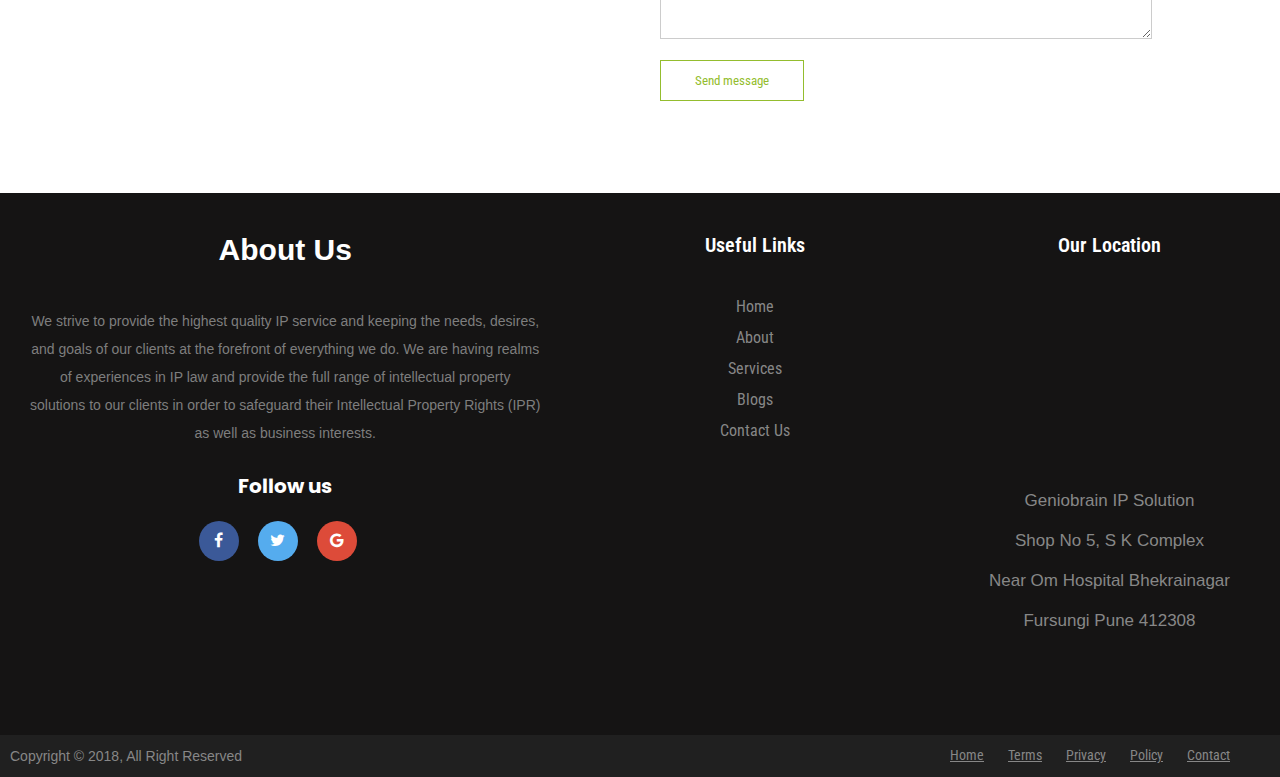
<file: contactUs.html>
<!DOCTYPE html>
<html lang="en">
  <head>
    <meta charset="UTF-8" />
    <meta http-equiv="X-UA-Compatible" content="IE=edge" />
    <meta name="viewport" content="width=device-width, initial-scale=1.0" />
    <title>UniverSity Website</title>
    <link rel="stylesheet" href="style.css" />
    <link rel="preconnect" href="https://fonts.googleapis.com" />
    <link rel="preconnect" href="https://fonts.gstatic.com" crossorigin />
    <link
      href="https://fonts.googleapis.com/css2?family=Poppins:wght@100;200;300;400;600;700&family=Roboto+Condensed:wght@300;400;700&display=swap"
      rel="stylesheet"
    />
    <link
      rel="stylesheet"
      href="https://stackpath.bootstrapcdn.com/font-awesome/4.7.0/css/font-awesome.min.css"
    />
  </head>
  <body>
    <section class="header">
      <nav>
        <a href="index.html"> <img src="images/Logo.png" alt="" /> </a>
        <div class="nav-links" id="navLinks">
          <i class="fa fa-times" onclick="hideMenu()"></i>
          <ul>
            <li><a href="index.html">Home</a></li>
            <li><a href="about.html">About</a></li>
            <li class="dropdown">
              <a href="javascript:void(0)" class="dropbtn">Services</a>
              <div class="dropdown-content">
                <div class="patent">
                  <h3>Patent search and analytics</h3>
                  <hr />
                  <a href="#">Novelty/Patentability search</a>
                  <a href="#">Chemical structure search </a>
                  <a href="#"
                    >Freedom to operate (FTO) search and product clearance
                  </a>
                  <a href="#"> Validation or Invalidation search</a>
                  <a href="#">Patent filing and prosecution</a>
                  <a href="#"
                    >Filing International and foreign patent application</a
                  >
                  <a href="#"> Technology Landscape </a>
                  <a href="#">Patent due-diligence </a>
                  <a href="#">Freedom to operate</a>
                  <a href="#">Patent portfolio</a>
                </div>
                <div class="patent">
                  <h3>IP management</h3>
                  <hr />
                  <a href="#">IP valuation and commercialization </a>
                  <a href="#">IP audit and due diligence </a>
                  <a href="#">IP portfolio management </a>
                </div>
                <div class="patent">
                  <h3>Trademark</h3>
                  <hr />
                  <a href="#"
                    >Trademark search in India & internationally with detailed
                    search report
                  </a>
                  <a href="#"
                    >Trademark application filing and prosecution in India and
                    Internationally
                  </a>
                  <a href="#"> Trademark infringement </a>
                  <a href="#"> Trademark Renewal </a>
                  <a href="#"> Technology Landscape </a>
                  <a href="#"> Trademark opposition </a>
                  <a href="#"> Trademark litigation</a>
                </div>
              </div>
            </li>
            <li><a href="bolgs.html">Bolgs</a></li>
            <li><a href="contactUs.html">Contact us</a></li>
          </ul>
        </div>
        <i class="fa fa-bars" onclick="showMenu()"></i>
      </nav>
    </section>

    <section>
      <div class="container">
        <div class="images"></div>
        <div class="text-box">
          <h1>Contact Us</h1>
        </div>
      </div>
    </section>

    <section class="location">
      <iframe
        src="https://www.google.com/maps/embed?pb=!1m18!1m12!1m3!1d3784.009553077379!2d73.95090291436824!3d18.483226475140498!2m3!1f0!2f0!3f0!3m2!1i1024!2i768!4f13.1!3m3!1m2!1s0x3bc2e9a448e4adad%3A0x2eef3a43ccb95f9d!2sGenioBrain%20IP%20Solutions!5e0!3m2!1sen!2sin!4v1672297318051!5m2!1sen!2sin"
        width="600"
        height="450"
        style="border: 0"
        allowfullscreen=""
        loading="lazy"
        referrerpolicy="no-referrer-when-downgrade"
      ></iframe>
    </section>

    <section class="contact-us">
      <div class="row">
        <div class="conatct-col">
          <div>
            <i class="fa fa-home"></i>
            <span>
              <h5>
                Geniobrain IP Solution SHop No 5, S K Complex near Om hospital
              </h5>
              <p>bhekrainagar Fursungi Pune 412308</p>
            </span>
          </div>
          <div>
            <i class="fa fa-phone"></i>
            <span>
              <h5>9284333589/7709356642</h5>
              <p>Monday to saturday,10AM to 6PM</p>
            </span>
          </div>
          <div>
            <i class="fa fa-envelope-o"></i>
            <span>
              <h5>ashahole@geniobrain.com info@geniobrain.com</h5>
              <p>Email as your query</p>
            </span>
          </div>
        </div>

        <div class="conatct-col">
          <form action="form-handler.php" method="post">
            <input type="text" name="name" placeholder="enter your name" />
            <input type="email" name="email" placeholder="enter email" />
            <input type="text" name="subject" placeholder="enter subject" />
            <textarea
              rows="8"
              name="message"
              placeholder="Message"
              required
            ></textarea>
            <button type="submit" class="hero-btn red-btn">Send message</button>
          </form>
        </div>
      </div>
    </section>

    <!-- --------Footer---- -->

    <footer class="footer-section">
      <div class="container">
        <div class="footer-content pt-5 pb-5">
          <div class="row">
            <div class="col-xl-4 col-lg-4 mb-50">
              <div class="footer-widget">
                <div class="footer-logo">
                  <!-- <a href="index.html"><img src="images/Logo.png" class="img-fluid" alt="logo"></a> -->
                  <h1>About Us</h1>
                </div>
                <div class="footer-text">
                  <p>
                    We strive to provide the highest quality IP service and
                    keeping the needs, desires, <br />
                    and goals of our clients at the forefront of everything we
                    do. We are having realms <br />
                    of experiences in IP law and provide the full range of
                    intellectual property <br />
                    solutions to our clients in order to safeguard their
                    Intellectual Property Rights (IPR) <br />
                    as well as business interests.
                  </p>
                </div>
                <div class="footer-social-icon">
                  <span>Follow us</span>
                  <a href="#"><i class="fa fa-facebook facebook-bg"></i></a>
                  <a href="#"><i class="fa fa-twitter twitter-bg"></i></a>
                  <a href="#"><i class="fa fa-google google-bg"></i></a>
                </div>
              </div>
            </div>
            <div class="col-xl-4 col-lg-4 col-md-6 mb-30">
              <div class="footer-widget">
                <div class="footer-widget-heading">
                  <h3>Useful Links</h3>
                </div>
                <ul>
                  <li><a href="#">Home</a></li>
                  <li><a href="#">about</a></li>
                  <li><a href="#">services</a></li>

                  <li><a href="#">Blogs</a></li>
                  <li><a href="#">Contact us</a></li>
                </ul>
              </div>
            </div>
            <div class="col-xl-4 col-lg-4 col-md-6 mb-50">
              <div class="footer-widget">
                <div class="footer-widget-heading">
                  <h3>Our Location</h3>
                </div>
                <section class="footer-location">
                  <iframe
                    src="https://www.google.com/maps/embed?pb=!1m18!1m12!1m3!1d7567.9355784693125!2d73.94855612258378!3d18.485118175039975!2m3!1f0!2f0!3f0!3m2!1i1024!2i768!4f13.1!3m3!1m2!1s0x3bc2e9e305da104d%3A0x58d4427f13f11bc9!2sBhekrai%20Nagar%2C%20Fursungi%2C%20Maharashtra%20412308!5e0!3m2!1sen!2sin!4v1671770968030!5m2!1sen!2sin"
                    width="600"
                    height="450"
                    style="border: 0"
                    allowfullscreen=""
                    loading="lazy"
                    referrerpolicy="no-referrer-when-downgrade"
                  ></iframe>
                </section>
                <p class="para">
                  Geniobrain IP Solution <br />
                  Shop No 5, S K Complex <br />
                  Near Om Hospital Bhekrainagar <br />
                  Fursungi Pune 412308
                </p>
              </div>
            </div>
          </div>
        </div>
      </div>
      <div class="copyright-area">
        <div class="container">
          <div class="row">
            <div class="col-xl-6 col-lg-6 text-center text-lg-left">
              <div class="copyright-text">
                <p>Copyright &copy; 2018, All Right Reserved</p>
              </div>
            </div>
            <div class="col-xl-6 col-lg-6 d-none d-lg-block text-right">
              <div class="footer-menu">
                <ul>
                  <li><a href="#">Home</a></li>
                  <li><a href="#">Terms</a></li>
                  <li><a href="#">Privacy</a></li>
                  <li><a href="#">Policy</a></li>
                  <li><a href="#">Contact</a></li>
                </ul>
              </div>
            </div>
          </div>
        </div>
      </div>
    </footer>

    <!-- ---------------------Javascript for toggle menu -->
    <script>
      var navLinks = document.getElementById("navLinks");
      function showMenu() {
        navLinks.style.right = "0";
      }
      function hideMenu() {
        navLinks.style.right = "-200px";
      }
    </script>
  </body>
</html>
</file>
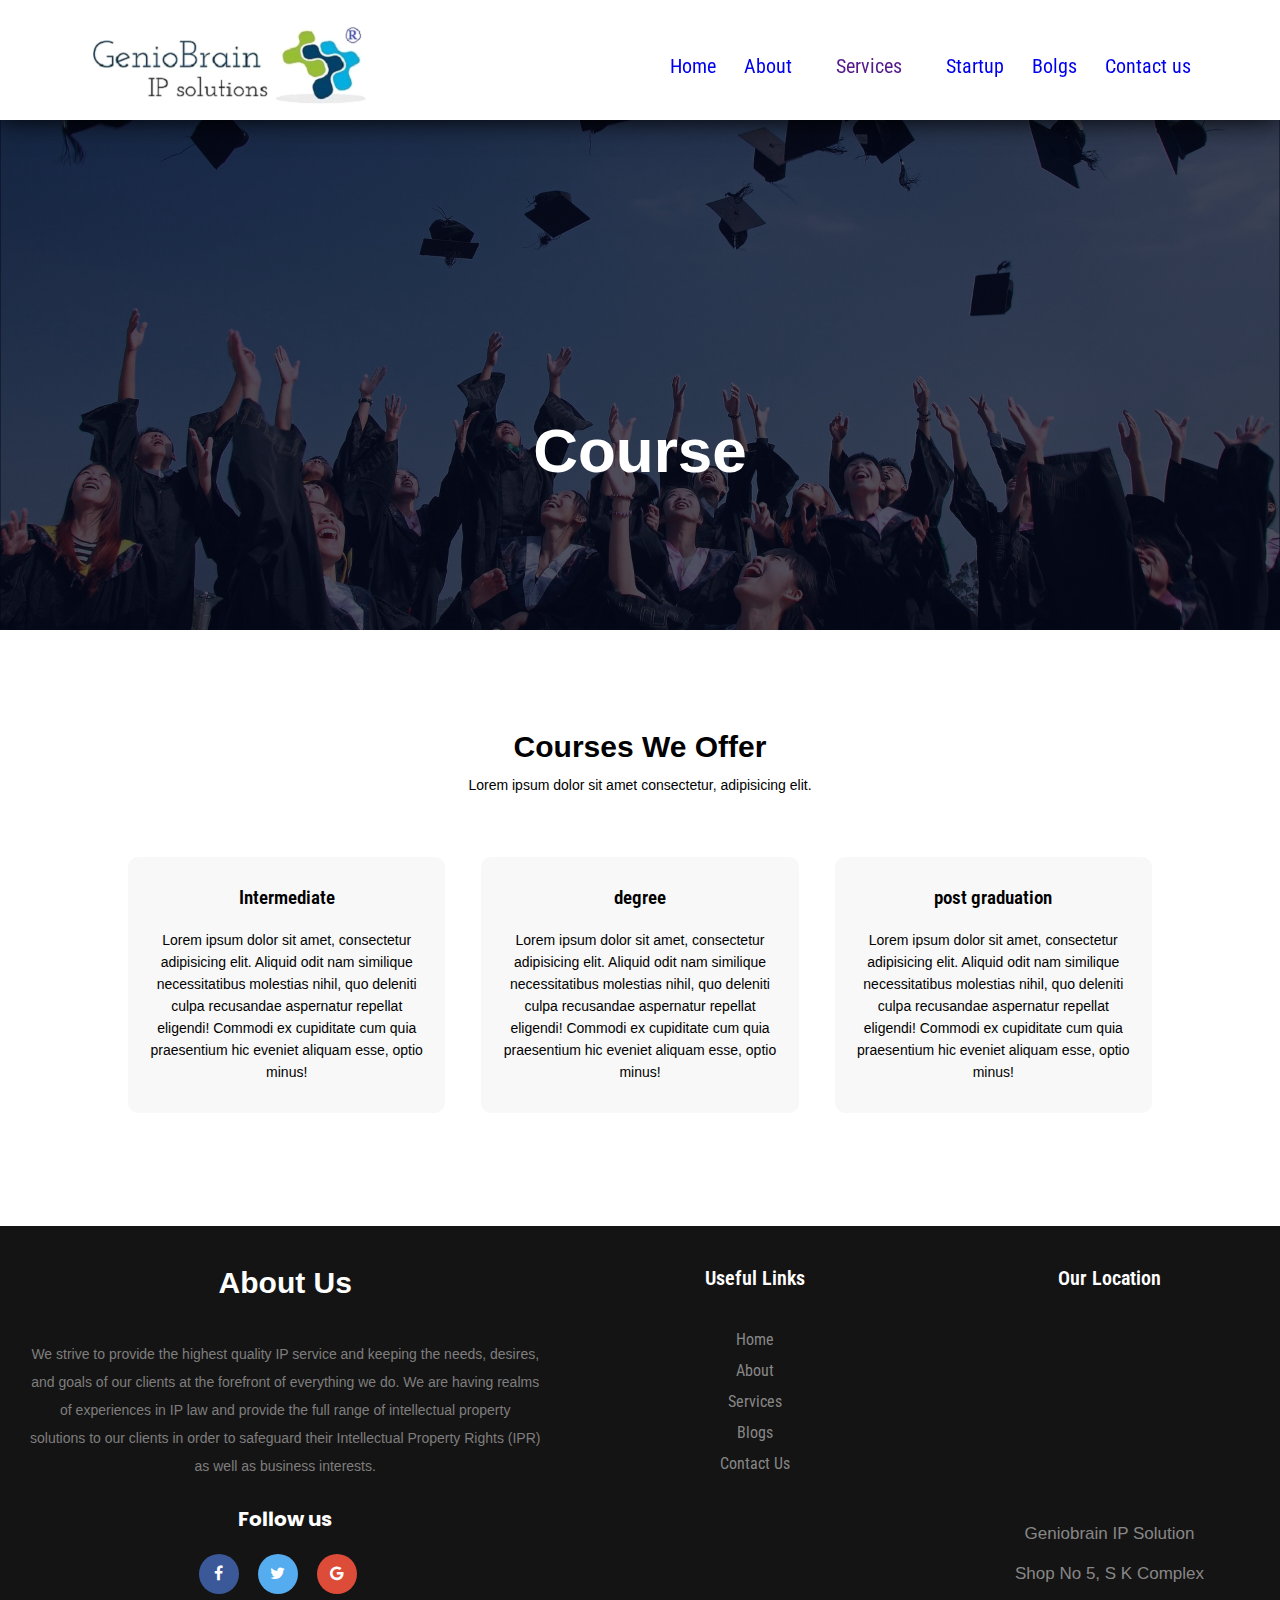
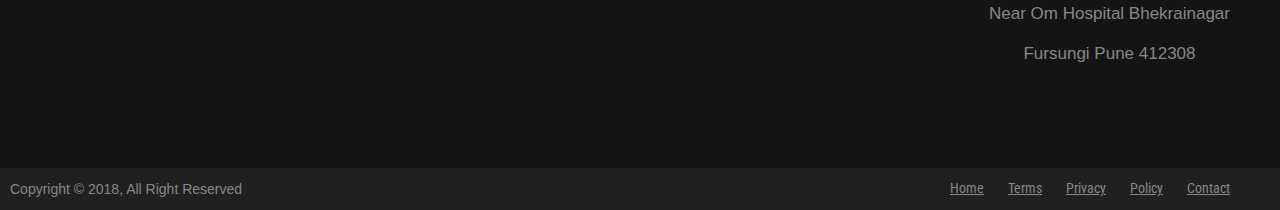
<file: course.html>
<!DOCTYPE html>
<html lang="en">
  <head>
    <meta charset="UTF-8" />
    <meta http-equiv="X-UA-Compatible" content="IE=edge" />
    <meta name="viewport" content="width=device-width, initial-scale=1.0" />
    <title>UniverSity Website</title>
    <link rel="stylesheet" href="style.css" />
    <link rel="preconnect" href="https://fonts.googleapis.com" />
    <link rel="preconnect" href="https://fonts.gstatic.com" crossorigin />
    <link
      href="https://fonts.googleapis.com/css2?family=Poppins:wght@100;200;300;400;600;700&family=Roboto+Condensed:wght@300;400;700&display=swap"
      rel="stylesheet"
    />
    <link
      rel="stylesheet"
      href="https://stackpath.bootstrapcdn.com/font-awesome/4.7.0/css/font-awesome.min.css"
    />
  </head>
  <body>
    <section class="header">
      <nav>
        <a href="index.html"> <img src="images/Logo.png" alt="" /> </a>
        <div class="nav-links" id="navLinks">
          <i class="fa fa-times" onclick="hideMenu()"></i>
          <ul>
            <li><a href="index.html">Home</a></li>
            <li><a href="about.html">About</a></li>
            <li class="dropdown">
              <a href="javascript:void(0)" class="dropbtn">Services</a>
              <div class="dropdown-content">
                <div class="patent">
                  <h3>Patent search and analytics</h3>
                  <hr />
                  <a href="#">Novelty/Patentability search</a>
                  <a href="#">Chemical structure search </a>
                  <a href="#"
                    >Freedom to operate (FTO) search and product clearance
                  </a>
                  <a href="#"> Validation or Invalidation search</a>
                  <a href="#">Patent filing and prosecution</a>
                  <a href="#"
                    >Filing International and foreign patent application</a
                  >
                  <a href="#"> Technology Landscape </a>
                  <a href="#">Patent due-diligence </a>
                  <a href="#">Freedom to operate</a>
                  <a href="#">Patent portfolio</a>
                </div>
                <div class="patent">
                  <h3>IP management</h3>
                  <hr />
                  <a href="#">IP valuation and commercialization </a>
                  <a href="#">IP audit and due diligence </a>
                  <a href="#">IP portfolio management </a>
                </div>
                <div class="patent">
                  <h3>Trademark</h3>
                  <hr />
                  <a href="#"
                    >Trademark search in India & internationally with detailed
                    search report
                  </a>
                  <a href="#"
                    >Trademark application filing and prosecution in India and
                    Internationally
                  </a>
                  <a href="#"> Trademark infringement </a>
                  <a href="#"> Trademark Renewal </a>
                  <a href="#"> Technology Landscape </a>
                  <a href="#"> Trademark opposition </a>
                  <a href="#"> Trademark litigation</a>
                </div>
              </div>
            </li>
            <li><a href="startup.html">Startup</a></li>
            <li><a href="bolgs.html">Bolgs</a></li>
            <li><a href="contactUs.html">Contact us</a></li>
          </ul>
        </div>
        <i class="fa fa-bars" onclick="showMenu()"></i>
      </nav>
    </section>

    <section>
      <div class="container">
        <div class="images"></div>
        <div class="text-box">
          <h1>Course</h1>
        </div>
      </div>
    </section>

    <section class="course">
      <h1>Courses We Offer</h1>
      <p>Lorem ipsum dolor sit amet consectetur, adipisicing elit.</p>
      <div class="row">
        <div class="course-col">
          <h3>Intermediate</h3>
          <p>
            Lorem ipsum dolor sit amet, consectetur adipisicing elit. Aliquid
            odit nam similique necessitatibus molestias nihil, quo deleniti
            culpa recusandae aspernatur repellat eligendi! Commodi ex cupiditate
            cum quia praesentium hic eveniet aliquam esse, optio minus!
          </p>
        </div>
        <div class="course-col">
          <h3>degree</h3>
          <p>
            Lorem ipsum dolor sit amet, consectetur adipisicing elit. Aliquid
            odit nam similique necessitatibus molestias nihil, quo deleniti
            culpa recusandae aspernatur repellat eligendi! Commodi ex cupiditate
            cum quia praesentium hic eveniet aliquam esse, optio minus!
          </p>
        </div>
        <div class="course-col">
          <h3>post graduation</h3>
          <p>
            Lorem ipsum dolor sit amet, consectetur adipisicing elit. Aliquid
            odit nam similique necessitatibus molestias nihil, quo deleniti
            culpa recusandae aspernatur repellat eligendi! Commodi ex cupiditate
            cum quia praesentium hic eveniet aliquam esse, optio minus!
          </p>
        </div>
      </div>
    </section>

    <!-- --------Footer---- -->

    <footer class="footer-section">
      <div class="container">
        <div class="footer-content pt-5 pb-5">
          <div class="row">
            <div class="col-xl-4 col-lg-4 mb-50">
              <div class="footer-widget">
                <div class="footer-logo">
                  <!-- <a href="index.html"><img src="images/Logo.png" class="img-fluid" alt="logo"></a> -->
                  <h1>About Us</h1>
                </div>
                <div class="footer-text">
                  <p>
                    We strive to provide the highest quality IP service and
                    keeping the needs, desires, <br />
                    and goals of our clients at the forefront of everything we
                    do. We are having realms <br />
                    of experiences in IP law and provide the full range of
                    intellectual property <br />
                    solutions to our clients in order to safeguard their
                    Intellectual Property Rights (IPR) <br />
                    as well as business interests.
                  </p>
                </div>
                <div class="footer-social-icon">
                  <span>Follow us</span>
                  <a href="#"><i class="fa fa-facebook facebook-bg"></i></a>
                  <a href="#"><i class="fa fa-twitter twitter-bg"></i></a>
                  <a href="#"><i class="fa fa-google google-bg"></i></a>
                </div>
              </div>
            </div>
            <div class="col-xl-4 col-lg-4 col-md-6 mb-30">
              <div class="footer-widget">
                <div class="footer-widget-heading">
                  <h3>Useful Links</h3>
                </div>
                <ul>
                  <li><a href="#">Home</a></li>
                  <li><a href="#">about</a></li>
                  <li><a href="#">services</a></li>

                  <li><a href="#">Blogs</a></li>
                  <li><a href="#">Contact us</a></li>
                </ul>
              </div>
            </div>
            <div class="col-xl-4 col-lg-4 col-md-6 mb-50">
              <div class="footer-widget">
                <div class="footer-widget-heading">
                  <h3>Our Location</h3>
                </div>
                <section class="footer-location">
                  <iframe
                    src="https://www.google.com/maps/embed?pb=!1m18!1m12!1m3!1d7567.9355784693125!2d73.94855612258378!3d18.485118175039975!2m3!1f0!2f0!3f0!3m2!1i1024!2i768!4f13.1!3m3!1m2!1s0x3bc2e9e305da104d%3A0x58d4427f13f11bc9!2sBhekrai%20Nagar%2C%20Fursungi%2C%20Maharashtra%20412308!5e0!3m2!1sen!2sin!4v1671770968030!5m2!1sen!2sin"
                    width="600"
                    height="450"
                    style="border: 0"
                    allowfullscreen=""
                    loading="lazy"
                    referrerpolicy="no-referrer-when-downgrade"
                  ></iframe>
                </section>
                <p class="para">
                  Geniobrain IP Solution <br />
                  Shop No 5, S K Complex <br />
                  Near Om Hospital Bhekrainagar <br />
                  Fursungi Pune 412308
                </p>
              </div>
            </div>
          </div>
        </div>
      </div>
      <div class="copyright-area">
        <div class="container">
          <div class="row">
            <div class="col-xl-6 col-lg-6 text-center text-lg-left">
              <div class="copyright-text">
                <p>Copyright &copy; 2018, All Right Reserved</p>
              </div>
            </div>
            <div class="col-xl-6 col-lg-6 d-none d-lg-block text-right">
              <div class="footer-menu">
                <ul>
                  <li><a href="#">Home</a></li>
                  <li><a href="#">Terms</a></li>
                  <li><a href="#">Privacy</a></li>
                  <li><a href="#">Policy</a></li>
                  <li><a href="#">Contact</a></li>
                </ul>
              </div>
            </div>
          </div>
        </div>
      </div>
    </footer>

    <!-- ---------------------Javascript for toggle menu -->
    <script>
      var navLinks = document.getElementById("navLinks");
      function showMenu() {
        navLinks.style.right = "0";
      }
      function hideMenu() {
        navLinks.style.right = "-200px";
      }
    </script>
  </body>
</html>
</file>
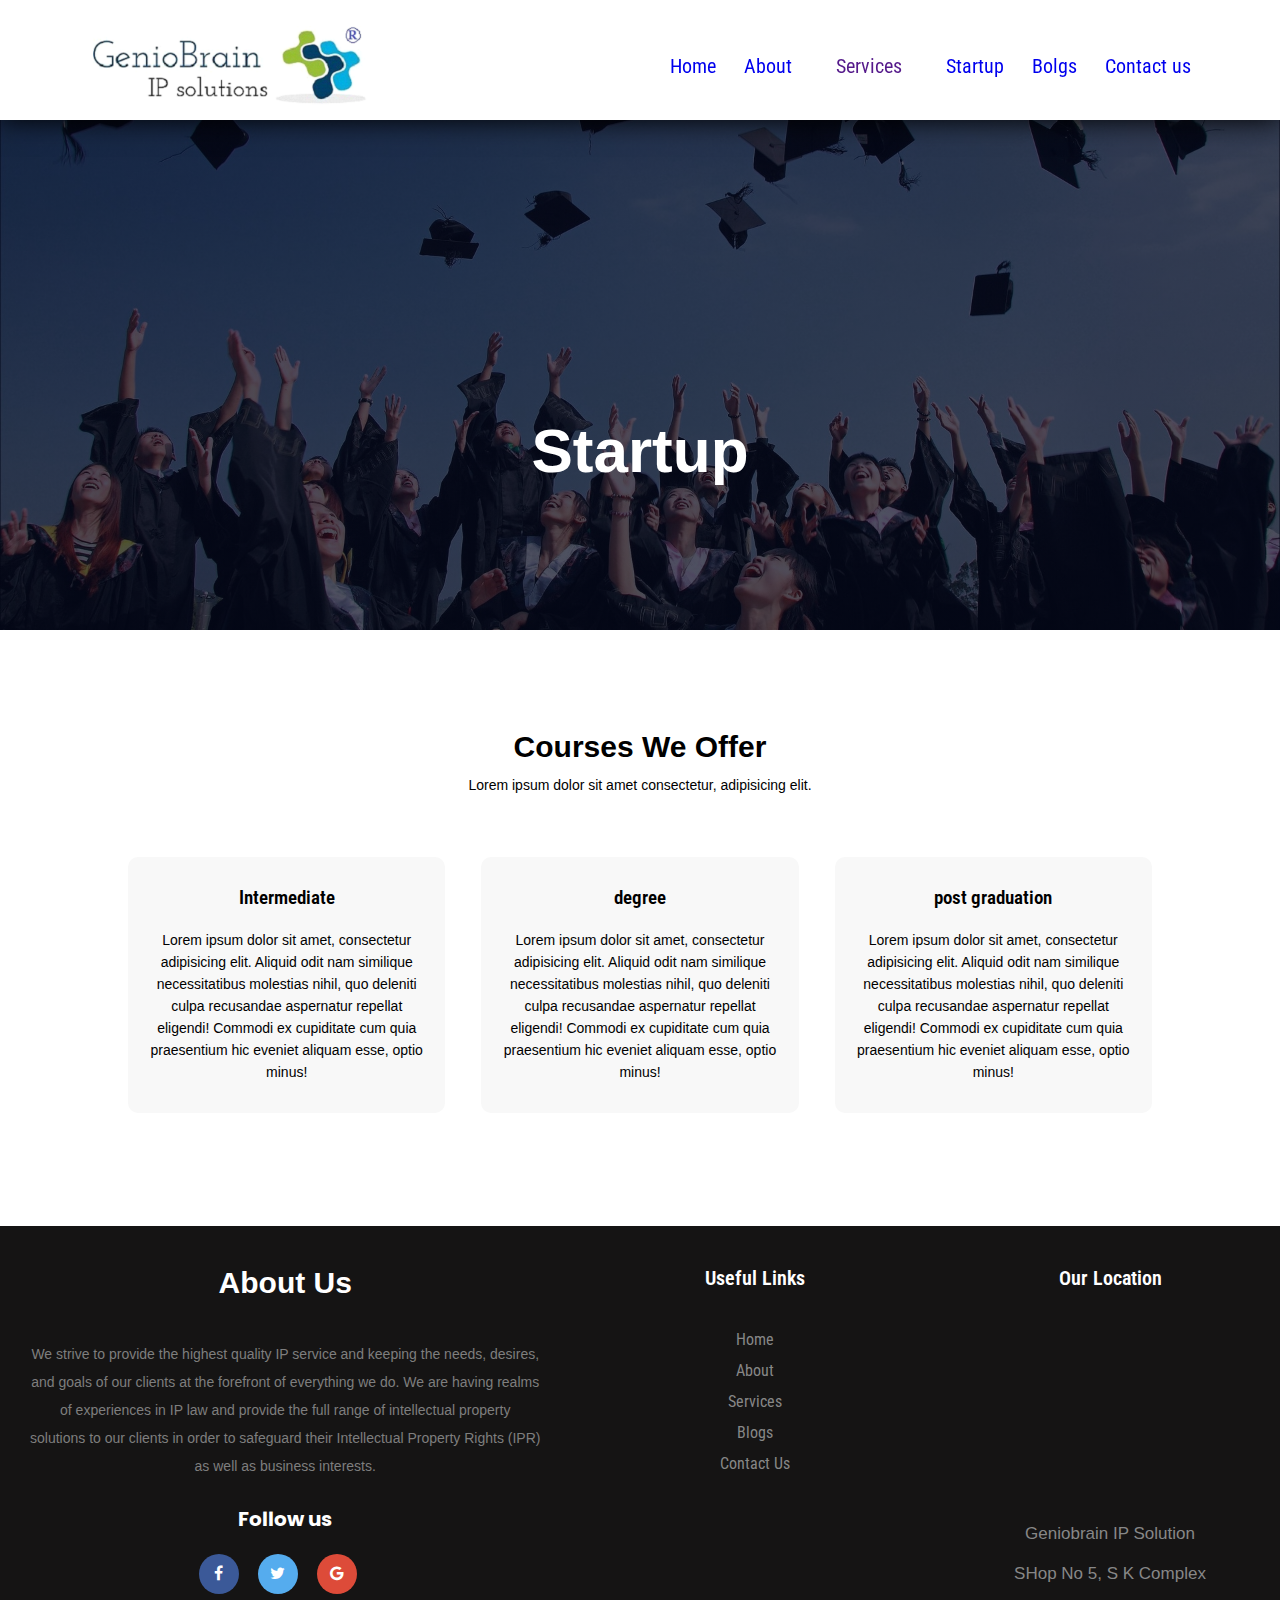
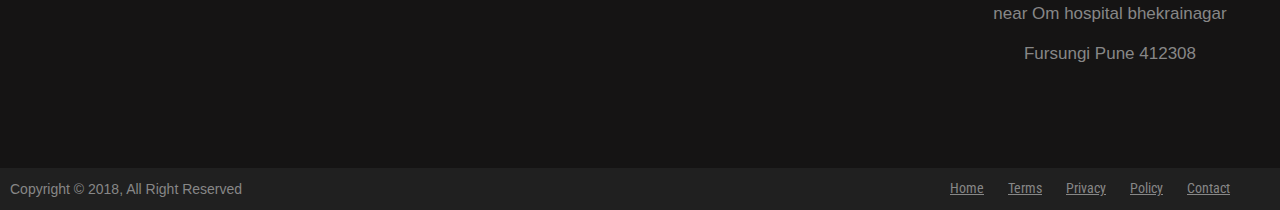
<file: startup.html>
<!DOCTYPE html>
<html lang="en">
  <head>
    <meta charset="UTF-8" />
    <meta http-equiv="X-UA-Compatible" content="IE=edge" />
    <meta name="viewport" content="width=device-width, initial-scale=1.0" />
    <title>UniverSity Website</title>
    <link rel="stylesheet" href="style.css" />
    <link rel="preconnect" href="https://fonts.googleapis.com" />
    <link rel="preconnect" href="https://fonts.gstatic.com" crossorigin />
    <link
      href="https://fonts.googleapis.com/css2?family=Poppins:wght@100;200;300;400;600;700&family=Roboto+Condensed:wght@300;400;700&display=swap"
      rel="stylesheet"
    />
    <link
      rel="stylesheet"
      href="https://stackpath.bootstrapcdn.com/font-awesome/4.7.0/css/font-awesome.min.css"
    />
  </head>
  <body>
    <section class="header">
      <nav>
        <a href="index.html"> <img src="images/Logo.png" alt="" /> </a>
        <div class="nav-links" id="navLinks">
          <i class="fa fa-times" onclick="hideMenu()"></i>
          <ul>
            <li><a href="index.html">Home</a></li>
            <li><a href="about.html">About</a></li>
            <li class="dropdown">
              <a href="javascript:void(0)" class="dropbtn">Services</a>
              <div class="dropdown-content">
                <div class="patent">
                  <h3>Patent search and analytics</h3>
                  <hr />
                  <a href="#">Novelty/Patentability search</a>
                  <a href="#">Chemical structure search </a>
                  <a href="#"
                    >Freedom to operate (FTO) search and product clearance
                  </a>
                  <a href="#"> Validation or Invalidation search</a>
                  <a href="#">Patent filing and prosecution</a>
                  <a href="#"
                    >Filing International and foreign patent application</a
                  >
                  <a href="#"> Technology Landscape </a>
                  <a href="#">Patent due-diligence </a>
                  <a href="#">Freedom to operate</a>
                  <a href="#">Patent portfolio</a>
                </div>
                <div class="patent">
                  <h3>IP management</h3>
                  <hr />
                  <a href="#">IP valuation and commercialization </a>
                  <a href="#">IP audit and due diligence </a>
                  <a href="#">IP portfolio management </a>
                </div>
                <div class="patent">
                  <h3>Trademark</h3>
                  <hr />
                  <a href="#"
                    >Trademark search in India & internationally with detailed
                    search report
                  </a>
                  <a href="#"
                    >Trademark application filing and prosecution in India and
                    Internationally
                  </a>
                  <a href="#"> Trademark infringement </a>
                  <a href="#"> Trademark Renewal </a>
                  <a href="#"> Technology Landscape </a>
                  <a href="#"> Trademark opposition </a>
                  <a href="#"> Trademark litigation</a>
                </div>
              </div>
            </li>
            <li><a href="startup.html">Startup</a></li>
            <li><a href="bolgs.html">Bolgs</a></li>
            <li><a href="contactUs.html">Contact us</a></li>
          </ul>
        </div>
        <i class="fa fa-bars" onclick="showMenu()"></i>
      </nav>
    </section>

    <section>
      <div class="container">
        <div class="images"></div>
        <div class="text-box">
          <h1>Startup</h1>
        </div>
      </div>
    </section>

    <section class="course">
      <h1>Courses We Offer</h1>
      <p>Lorem ipsum dolor sit amet consectetur, adipisicing elit.</p>
      <div class="row">
        <div class="course-col">
          <h3>Intermediate</h3>
          <p>
            Lorem ipsum dolor sit amet, consectetur adipisicing elit. Aliquid
            odit nam similique necessitatibus molestias nihil, quo deleniti
            culpa recusandae aspernatur repellat eligendi! Commodi ex cupiditate
            cum quia praesentium hic eveniet aliquam esse, optio minus!
          </p>
        </div>
        <div class="course-col">
          <h3>degree</h3>
          <p>
            Lorem ipsum dolor sit amet, consectetur adipisicing elit. Aliquid
            odit nam similique necessitatibus molestias nihil, quo deleniti
            culpa recusandae aspernatur repellat eligendi! Commodi ex cupiditate
            cum quia praesentium hic eveniet aliquam esse, optio minus!
          </p>
        </div>
        <div class="course-col">
          <h3>post graduation</h3>
          <p>
            Lorem ipsum dolor sit amet, consectetur adipisicing elit. Aliquid
            odit nam similique necessitatibus molestias nihil, quo deleniti
            culpa recusandae aspernatur repellat eligendi! Commodi ex cupiditate
            cum quia praesentium hic eveniet aliquam esse, optio minus!
          </p>
        </div>
      </div>
    </section>

    <!-- --------Footer---- -->

    <footer class="footer-section">
      <div class="container">
        <div class="footer-content pt-5 pb-5">
          <div class="row">
            <div class="col-xl-4 col-lg-4 mb-50">
              <div class="footer-widget">
                <div class="footer-logo">
                  <!-- <a href="index.html"><img src="images/Logo.png" class="img-fluid" alt="logo"></a> -->
                  <h1>About Us</h1>
                </div>
                <div class="footer-text">
                  <p>
                    We strive to provide the highest quality IP service and
                    keeping the needs, desires, <br />
                    and goals of our clients at the forefront of everything we
                    do. We are having realms <br />
                    of experiences in IP law and provide the full range of
                    intellectual property <br />
                    solutions to our clients in order to safeguard their
                    Intellectual Property Rights (IPR) <br />
                    as well as business interests.
                  </p>
                </div>
                <div class="footer-social-icon">
                  <span>Follow us</span>
                  <a href="#"><i class="fa fa-facebook facebook-bg"></i></a>
                  <a href="#"><i class="fa fa-twitter twitter-bg"></i></a>
                  <a href="#"><i class="fa fa-google google-bg"></i></a>
                </div>
              </div>
            </div>
            <div class="col-xl-4 col-lg-4 col-md-6 mb-30">
              <div class="footer-widget">
                <div class="footer-widget-heading">
                  <h3>Useful Links</h3>
                </div>
                <ul>
                  <li><a href="#">Home</a></li>
                  <li><a href="#">about</a></li>
                  <li><a href="#">services</a></li>

                  <li><a href="#">Blogs</a></li>
                  <li><a href="#">Contact us</a></li>
                </ul>
              </div>
            </div>
            <div class="col-xl-4 col-lg-4 col-md-6 mb-50">
              <div class="footer-widget">
                <div class="footer-widget-heading">
                  <h3>Our Location</h3>
                </div>
                <section class="footer-location">
                  <iframe
                    src="https://www.google.com/maps/embed?pb=!1m18!1m12!1m3!1d7567.9355784693125!2d73.94855612258378!3d18.485118175039975!2m3!1f0!2f0!3f0!3m2!1i1024!2i768!4f13.1!3m3!1m2!1s0x3bc2e9e305da104d%3A0x58d4427f13f11bc9!2sBhekrai%20Nagar%2C%20Fursungi%2C%20Maharashtra%20412308!5e0!3m2!1sen!2sin!4v1671770968030!5m2!1sen!2sin"
                    width="600"
                    height="450"
                    style="border: 0"
                    allowfullscreen=""
                    loading="lazy"
                    referrerpolicy="no-referrer-when-downgrade"
                  ></iframe>
                </section>
                <p class="para">
                  Geniobrain IP Solution <br />
                  SHop No 5, S K Complex <br />
                  near Om hospital bhekrainagar <br />
                  Fursungi Pune 412308
                </p>
              </div>
            </div>
          </div>
        </div>
      </div>
      <div class="copyright-area">
        <div class="container">
          <div class="row">
            <div class="col-xl-6 col-lg-6 text-center text-lg-left">
              <div class="copyright-text">
                <p>Copyright &copy; 2018, All Right Reserved</p>
              </div>
            </div>
            <div class="col-xl-6 col-lg-6 d-none d-lg-block text-right">
              <div class="footer-menu">
                <ul>
                  <li><a href="#">Home</a></li>
                  <li><a href="#">Terms</a></li>
                  <li><a href="#">Privacy</a></li>
                  <li><a href="#">Policy</a></li>
                  <li><a href="#">Contact</a></li>
                </ul>
              </div>
            </div>
          </div>
        </div>
      </div>
    </footer>

    <!-- ---------------------Javascript for toggle menu -->
    <script>
      var navLinks = document.getElementById("navLinks");
      function showMenu() {
        navLinks.style.right = "0";
      }
      function hideMenu() {
        navLinks.style.right = "-200px";
      }
    </script>
  </body>
</html>
</file>
<file: style.css>
* {
  margin: 0;
  padding: 0;
  font-family: "Roboto Condensed", sans-serif;
}
.header {
  background-color: #fff;
  position: fixed;
  left: 0;
  right: 0;

  z-index: 9999;
  height: 120px;

  align-items: center;
  box-shadow: 0 0 25px 0 black;
}
.container {
  text-align: center;
  
  
}
.img{
    min-height: 100vh;
    width: 100%;
    background-image: linear-gradient(rgba(4,9,30,0.7),rgba(4,9,30,0.7)),url(images/banner.png);
    background-position: center;
    background-size: cover;
    
    /* position: relative; */
}
nav {
  display: flex;
  padding: 2% 6%;
  justify-content: space-between;
  align-items: center;
}
nav img {
  width: 300px;
}
.nav-links {
  flex: 1;
  text-align: right;
}
.nav-links ul li{
    list-style: none;
    display: inline-block;
    padding: 8px 12px;
   
    /* position: relative; */
}
.nav-links ul li a {
  /* color: #fff; */
  text-decoration: none;
  font-size: 20px;
}
.nav-links ul li::after {
  content: "";
  width: 0%;
  height: 2px;
  /* background: '#f44336'; */
  display: block;
  margin: auto;
  transition: 0.5s;
}
.nav-links ul li:hover::after {
  width: 100%;
}
.patent a {
  font-size: 1px;
}
.dropbtn {
  display: inline-block;
  color: #551a8b;
  text-align: center;
  padding: 14px 16px;
  text-decoration: none;
}
.dropdown-content {
  display: none;
  position: absolute;
  background-color: #f9f9f9;
  min-width: 100% !important;
  right: 0;
  left: auto;
  box-shadow: 0px 8px 16px 0px rgba(0, 0, 0, 0.2);
  z-index: 1;
  
}

hr {
  width: 70%;

  margin-left: 30px;
}

.dropdown-content a {
  color: black;
  padding: 12px 16px;
  text-decoration: none;
  display: block;
  text-align: left;
  font-size: 15px !important;
}

.dropdown-content a:hover {
  background-color: #f1f1f1;
}

.dropdown:hover .dropdown-content {
  display: flex;
 
}
.text-box {
  width: 90%;
  color: #fff;
  position: absolute;
  top: 50%;
  left: 50%;
  transform: translate(-50%, -50%);
  align-items: center;
  justify-content: center;
}
.text-box h1 {
  font-size: 62px;
}
.text-box p {
  margin: 40px;
  justify-content: center;
  /* width: 70%; */
  font-size: 16px;
  color: #fff;
  font-weight: 500;
  line-height: 250%;
}
.hero-btn {
  display: inline-block;
  text-decoration: none;
  color: #fff;
  border: 1px solid #94bd2e;
  padding: 12px 34px;
  font-size: 13px;
  background: transparent;
  position: relative;
  cursor: pointer;
}
.hero-btn:hover {
  border: 1px solid #94bd2e;
  background: #94bd2e;
  transition: 1s;
}
nav .fa {
  display: none;
}

  @media(max-width:700px){
    .text-box h1{
        font-size: 20px;
    }
    nav img{
        width: 200px;
        
    }
    .img{
        width: 100%;
        height: auto;
    }
    .nav-links ul li{
        display: block;
    }
    .nav-links{
        position: fixed;
        background: #94bd2e;
        height: 100vh;
        width: 200px;
        top: 0;
        right: -200px;
        text-align: left;
        z-index: 2;
        transition: 1s;

    }
    .nav-links ul li a{
        color: #fff;
        
    }
    nav .fa{
        display: block;
        color: #94bd2e;
        margin: 1px;
        margin-right: 20px;
        font-size: 22px;
        cursor: pointer;

    }
    .nav-links ul{
        padding: 30px;
    }

  
  nav img {
    width: 200px;
  }
  .images {
    width: 120%;
    height: auto;
  }
  .nav-links ul li {
    display: block;
  }
  .nav-links {
    position: fixed;
    background: #94bd2e;
    height: 100vh;
    width: 200px;
    top: 0;
    right: -200px;
    text-align: left;
    z-index: 2;
    transition: 1s;
  }
  .nav-links ul li a {
    color: #fff;
  }
  nav .fa {
    display: block;
    color: #94bd2e;
    margin: 1px;
    font-size: 22px;
    cursor: pointer;
  }
  .nav-links ul {
    padding: 30px;
  }
}


/* --------------cousre */

.course {
  width: 80%;
  margin: auto;
  text-align: center;
  padding-top: 100px;
}
h1 {
  font-size: 30px;
  font-weight: 600;
  font-family: sans-serif;
}
p {
  /* color: #fff; */
  font-size: 14px;
  font-weight: 300;
  line-height: 22px;
  padding: 10px;
  font-family: sans-serif;
}

.row {
  margin-top: 5%;
  display: flex;
  justify-content: space-between;
}
.course-col {
  flex-basis: 31%;
  background-color: #f8f8f8;
  border-radius: 10px;
  margin-bottom: 5%;
  padding: 20px 12px;
  box-sizing: border-box;
}
h3 {
  text-align: center;
  font-weight: 600;
  margin: 10px 0;
}
.course-col:hover {
  box-shadow: 0 0 20px 0px #013f6b;
}

@media (max-width: 700px) {
  .row {
    flex-direction: column;
  }
}

/* ---------campus----- */

.campus {
  width: 80%;
  margin: auto;
  text-align: center;
  padding: 50px;
}
.campus-col {
  flex-basis: 32%;
  border-radius: 10px;
  margin-bottom: 30px;
  position: relative;
  overflow: hidden;
}
.campus-col img {
  width: 100%;
  display: block;
}
.layer {
  background: transparent;
  height: 100%;
  width: 100%;
  position: absolute;
  top: 0;
  left: 0;
  transition: 0.5s;
}
.layer:hover {
  background: rgba(0, 68, 103, 0.7);
}
.layer h3 {
  width: 100%;
  font-weight: 500;
  color: #fff;
  font-size: 26px;
  bottom: 0;
  left: 50%;
  transform: translateX(-50%);
  position: absolute;
  transition: 0.5s;
}
.layer:hover h3 {
  bottom: 49%;
  opacity: 1;
}

/* ------------testimonials--------- */

.testimonials {
  width: 80%;
  margin: auto;
  padding-top: 100px;
  text-align: center;
}
.testimonials-col {
  flex-basis: 44%;
  border-radius: 10px;
  margin-bottom: 5%;
  text-align: left;
  background: #fff3f3;
  padding: 25px;
  cursor: pointer;
  display: flex;
}
.testimonials-col img {
  height: 40px;
  margin-left: 5px;
  margin-right: 30px;
  border-radius: 50%;
}
.testimonials-col p {
  padding: 0;
}
.testimonials-col h3 {
  margin-top: 15px;
  text-align: left;
}
.testimonials-col .fa {
  color: #f44336;
}

@media (max-width: 700px) {
  .testimonials-col img {
    margin-left: 0px;
    margin-right: 15px;
  }
}

/* -- --------call to action---- -- */

.cta {
  margin: 100px auto;
  width: 80%;
  background-image: linear-gradient(rgba(0, 0, 0, 0.7), rgba(0, 0, 0, 0.7)),
    url(images/banner2.jpg);
  background-position: center;
  background-size: cover;
  border-radius: 10px;
  text-align: center;
  padding: 100px 0;
}
.cta h1 {
  color: #fff;
  margin-bottom: 40px;
  padding: 0;
}

@media (max-width: 700px) {
  .cta h1 {
    font-size: 24px;
  }
}

/* -----footer------ */

.footer {
  width: 100%;
  text-align: center;
  padding: 30px 0;
}
.footer h4 {
  margin-bottom: 25px;
  margin-top: 20px;
  font-weight: 600;
}
.icons .fa {
  color: #94bd2e;
  margin: 0 13px;
  cursor: pointer;
  padding: 18px 0;
}
.fa-heart-o {
  color: #94bd2e;
  margin: 5px;
}

/* ---------------about us page------------------- */

.images {
  height: 70vh;
  width: 100%;
  background-image: linear-gradient(rgba(4, 9, 30, 0.7), rgba(4, 9, 30, 0.7)),
    url(images/background.jpg);
  background-position: center;
  background-size: cover;
  position: relative;
}

.text-box1 h1 {
  margin-top: 100px;
}

.about-us {
  width: 80%;
  margin: auto;
  padding-top: 80px;
  padding-bottom: 50px;
}

.about-col {
  flex-basis: 48%;
  padding: 30px 2px;
}
.about-col img {
  width: 100%;
}

  .about-col h1{
    padding-top: 0;
  }
  .about-col p{
    padding:15px  0 25px;
    font-size: 18px;
    line-height: 30px;
  }
  .red-btn{
    border: 1px solid #94bd2e;
    background: transparent;
    color: #94bd2e;
  }
  .red-btn:hover{
   
    color: #fff;
  }
.about-col h1 {
  padding-top: 0;
}
.about-col p {
  padding: 15px 0 25px;
}
.red-btn {
  border: 1px solid #94bd2e;
  background: transparent;
  color: #94bd2e;
}
.red-btn:hover {
  color: #fff;
}

/* -------bolg content------- */

.blog-content {
  width: 80%;
  margin: auto;
  padding: 60px 0;
}

.blog-left {
  flex-basis: 65%;
}
.blog-left img {
  width: 100%;
}
.blog-left h2 {
  color: #222;
  font-weight: 600;
  margin: 30px 0;
}

.blog-left p {
  color: #999;
  padding: 0;
}
.blog-right {
  flex-basis: 32%;
}
.blog-right h3 {
  background: #94bd2e;
  color: #fff;
  padding: 7px 0;
  font-size: 16px;
  margin-bottom: 20px;
}
.blog-right div {
  display: flex;
  justify-content: space-between;
  align-items: center;
  color: #555;
  padding: 8px;
  box-sizing: border-box;
}
.comment-box {
  border: 1px solid #ccc;
  margin: 50px 0;
  padding: 10px 20px;
}
.comment-box h3 {
  text-align: left;
}
.comment-form input,
.comment-form textarea {
  width: 100%;
  padding: 10px;
  margin: 15px 0;
  box-sizing: border-box;
  border: none;
  outline: none;
  background: #f0f0f0;
}
.comment-form button {
  margin: 10px 0;
}

/* -------------contact us----- */

.location {
  width: 80%;
  margin: auto;
  padding: 80px 0;
}
.location iframe {
  width: 100%;
}
.contact-us {
  width: 80%;
  margin: auto;
}
.conatct-col {
  flex-basis: 48%;
  margin-bottom: 30px;
}
.conatct-col div {
  display: flex;
  align-items: center;
  margin-bottom: 40px;
}
.conatct-col div .fa {
  font-size: 28px;
  color: #94bd2e;
  margin: 10px;
  margin-right: 30px;
}
.conatct-col-col div p {
  padding: 0;
}
.conatct-col div h5 {
  font-size: 18px;
  margin-bottom: 5px;
  color: #555;
  font-weight: 400;
}
.conatct-col input,
.conatct-col textarea {
  width: 100%;
  padding: 15px;
  margin-bottom: 17px;
  outline: none;
  border: 1px solid #ccc;
  box-sizing: border-box;
}

ul {
  margin: 0px;
  padding: 0px;
}

/* -------------------footer--------------- */
.footer-section {
  background: #151414;

  position: relative;
}
.footer-cta {
  border-bottom: 1px solid #373636;
}
.single-cta i {
  color: #ff5e14;
  font-size: 30px;
  float: left;
  margin-top: 8px;
}
.cta-text {
  padding-left: 15px;
  display: inline-block;
}
.cta-text h4 {
  color: #fff;
  font-size: 20px;
  font-weight: 600;
  margin-bottom: 2px;
}
.cta-text span {
  color: #757575;
  font-size: 15px;
}
.footer-content {
  position: relative;
  margin: 20px;
  z-index: 2;
}
.footer-pattern img {
  position: absolute;
  top: 0;
  left: 0;
  height: 330px;
  background-size: cover;
  background-position: 100% 100%;
}
.footer-logo {
  margin-bottom: 30px;
  margin-top: 20px;
}
.footer-logo img {
  max-width: 300px;
}
.footer-text p {
  margin-bottom: 14px;
  font-size: 14px;
  color: #7e7e7e;
  line-height: 28px;
}
.footer-social-icon span {
  color: #fff;
  display: block;
  font-size: 20px;
  font-weight: 700;
  font-family: "Poppins", sans-serif;
  margin-bottom: 20px;
}
.footer-social-icon a {
  color: #fff;
  font-size: 16px;
  margin-right: 15px;
}
.footer-social-icon i {
  height: 40px;
  width: 40px;
  text-align: center;
  line-height: 38px;
  border-radius: 50%;
}
.facebook-bg {
  background: #3b5998;
}
.twitter-bg {
  background: #55acee;
}
.google-bg {
  background: #dd4b39;
}
.footer-widget {
  margin-top: 40px;
}
.footer-widget-heading h3 {
  color: #fff;
  font-size: 20px;
  font-weight: 600;
  margin-bottom: 40px;
  position: relative;
}
.footer-widget-heading h3::before {
  content: "";
  position: absolute;
  left: 80px;
  bottom: -15px;
  height: 2px;
  width: 50px;
  /* background: #ff5e14; */
}
.footer-widget ul li {
  display: inline-block;
  float: none;

  /* display: inline-block;  */
  width: 50%;
  margin-bottom: 12px;
}
.footer-widget ul li a:hover {
  color: #ff5e14;
}
.footer-widget ul li a {
  color: #878787;
  text-transform: capitalize;
  text-decoration: none;
}
.subscribe-form {
  position: relative;
  overflow: hidden;
}
.subscribe-form input {
  width: 100%;
  padding: 14px 28px;
  background: #2e2e2e;
  border: 1px solid #2e2e2e;
  color: #fff;
}
.subscribe-form button {
  position: absolute;
  right: 0;
  background: #ff5e14;
  padding: 13px 20px;
  border: 1px solid #ff5e14;
  top: 0;
}
.subscribe-form button i {
  color: #fff;
  font-size: 22px;
  transform: rotate(-6deg);
}
.copyright-area {
  background: #202020;
  /* padding: 1px 1px; */
}
.copyright-text p {
  margin: 0;
  font-size: 14px;
  color: #878787;
}
.copyright-text p a {
  color: #ff5e14;
}
.footer-menu {
  margin-right: 50px;
}
.footer-menu li {
  display: inline-block;
  margin-left: 20px;
  margin-top: 10px;
}
.footer-menu li:hover a {
  color: #ff5e14;
}
.footer-menu li a {
  font-size: 14px;
  color: #878787;
}

/* .footer-location{
  width: 80%;

  margin: auto;
  padding: 0 70px;

} */
.footer-location iframe{
  width: 80%;
  height: 100%;
}
.para {
  font-size: 17px;
  color: #878787;
  margin: 20px;
  line-height: 40px;
}
.footer-logo h1 {
  color: #fff;
}
/* Services css */
.rowServices {
  display: flex;
  justify-content: center;
  align-items: center;
}
.card {
  border-radius: 5px;
  box-shadow: 7px 7px 13px 0px rgba(50, 50, 50, 0.22);
  padding: 30px;
  margin: 20px;
  width: 250px;
  transition: all 0.3s ease-out;
  background-color: #fff;
}
.card:hover {
  transform: translateY(-5px);
  cursor: pointer;
}

.card p {
  color: #a3a5ae;
  font-size: 12px;
}

.image {
  float: right;
  max-width: 54px;
  max-height: 54px;
}
.blue {
  border-left: 3px solid #4895ff;
}

.green {
  border-left: 3px solid #3bb54a;
}

.red {
  border-left: 3px solid #b3404a;
}
</file>
